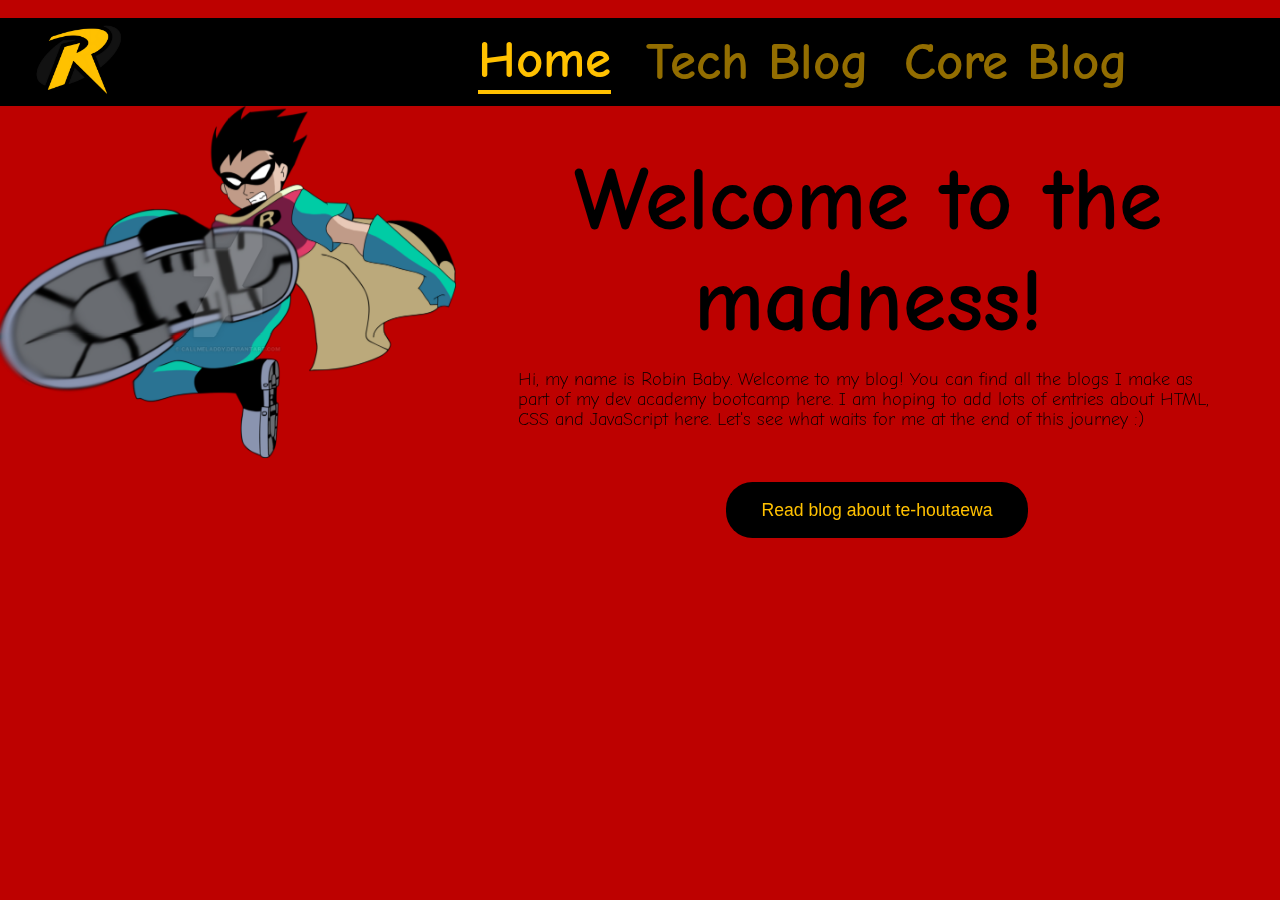
<file: index.html>
<html>
  <head>
    <meta charset="UTF-8">
    <title>Robie's Blog</title>
    <meta name="viewport" content="width=device-width, initial-scale=1">
    <link rel="stylesheet" href="styles/main.css">
    <link rel="preconnect" href="https://fonts.googleapis.com">
    <link rel="preconnect" href="https://fonts.gstatic.com" crossorigin>
    <link href="https://fonts.googleapis.com/css2?family=Comic+Neue:wght@700&display=swap" rel="stylesheet">

  </head>
  <body>
    <header class="header">
      <div class="header__logo-box">
        <img src="imgs/rsz-r.png" alt="Blog Logo" class="header__logo">
      </div>
      <nav class="navigation">
        <ul class="navigation__list">
          <li class="navigation__item">
            <a href="#" class="navigation__link navigation__link--active">Home</a>
          </li>
          <li class="navigation__item">
            <a href="./blog/tech-blog.html" class="navigation__link">Tech Blog</a>
          </li>
          <li class="navigation__item">
            <a href="#" class="navigation__link">Core Blog</a>
          </li>
        </ul>
      </nav>
    </header>
    <main class="main">
      <section class="about-me">
        <div class="about-me__img-box">
          <img src="imgs/robin-teen.png" alt="Picture of Robin from Teen Titans" class="about-me__img">
        </div>
        <div class="about-me__description">
          <h1 class="heading-1">Welcome to the madness!</h1>
          <p class="paragraph">Hi, my name is Robin Baby. Welcome to my blog! You can find all the blogs I make as part of my dev academy bootcamp here. I am hoping to add lots of entries about HTML, CSS and JavaScript here. Let's see what waits for me at the end of this journey :&rpar;</p>
          <form action="./blog/te-houtaewa-template.html" class="about-me__form">
            <button class="about-me__button">Read blog about te-houtaewa</button>
          </form>
        </div>
      </section>

    </main>
    <footer class="footer">

    </footer>
  </body>
</html>
</file>
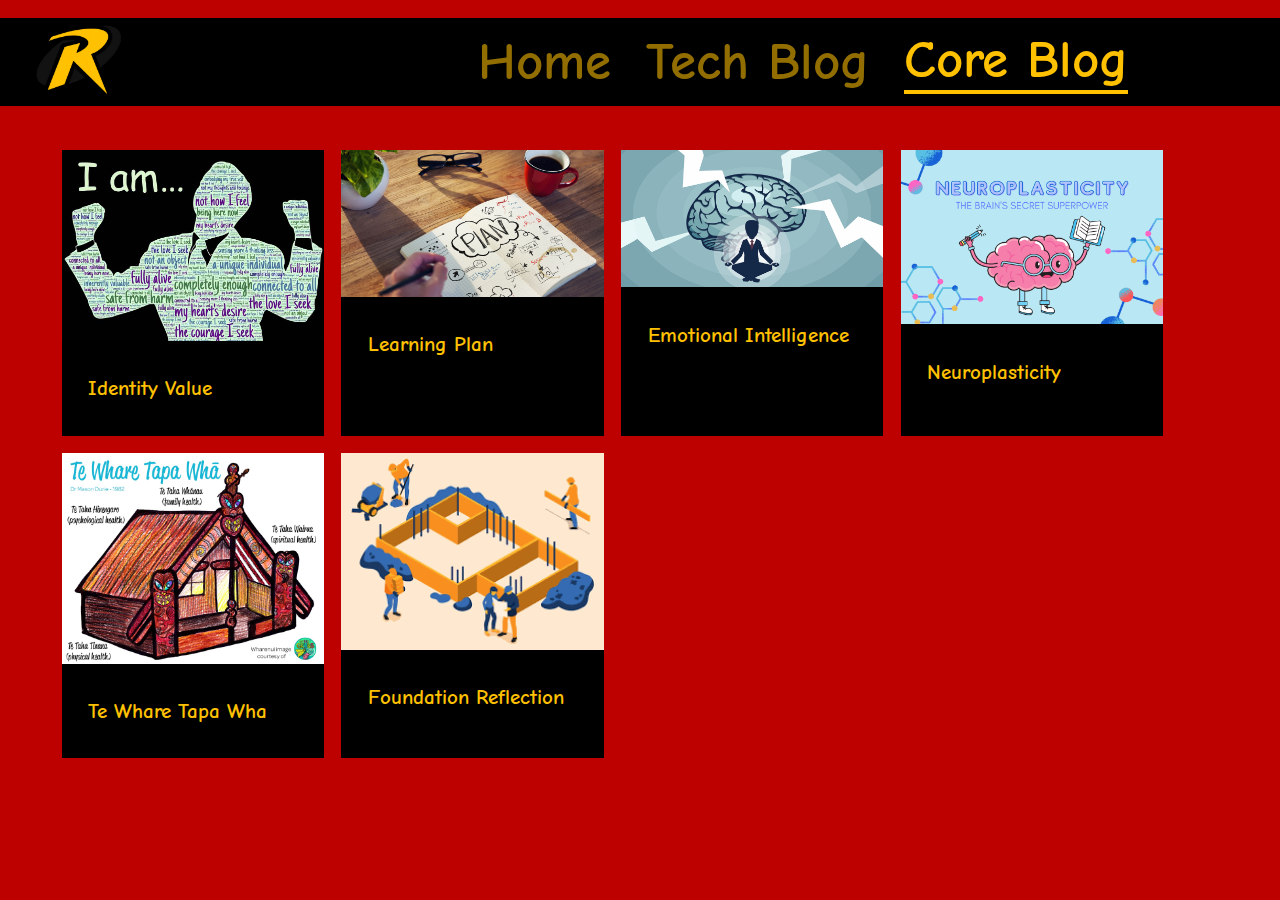
<file: blog/core-blog.html>
<html>
  <head>
    <meta charset="UTF-8">
    <title>Core Blog</title>
    <meta name="viewport" content="width=device-width, initial-scale=1">
    <link rel="stylesheet" href="../styles/main.css">
    <link rel="preconnect" href="https://fonts.googleapis.com">
    <link rel="preconnect" href="https://fonts.gstatic.com" crossorigin>
    <link href="https://fonts.googleapis.com/css2?family=Comic+Neue:wght@700&display=swap" rel="stylesheet">

  </head>
  <body>
    <header class="header">
      <div class="header__logo-box">
        <img src="../imgs/rsz-r.png" alt="Blog Logo" class="header__logo">
      </div>
      <nav class="navigation">
        <ul class="navigation__list">
          <li class="navigation__item">
            <a href="../index.html" class="navigation__link">Home</a>
          </li>
          <li class="navigation__item">
            <a href="../blog/tech-blog.html" class="navigation__link">Tech Blog</a>
          </li>
          <li class="navigation__item">
            <a href="../blog/core-blog.html" class="navigation__link navigation__link--active">Core Blog</a>
          </li>
        </ul>
      </nav>
    </header>
    <main class="main">
      <div class="blog">
        <a href="./identity-values.html" class="blog__entry">
          <div class="blog__img-box">
            <img src="../imgs/The-Struggle-For-Identity.jpg" alt="Identity Values" class="blog__img">
          </div>
          <div class="blog__desc">
            <h2 class="blog__title">Identity Value</h2>
          </div>
        </a>
        <a href="./learning-plan.html" class="blog__entry">
          <div class="blog__img-box">
            <img src="../imgs/language-learning-plan.jpg" alt="Learning Plan" class="blog__img">
          </div>
          <div class="blog__desc">
            <h2 class="blog__title">Learning Plan</h2>
          </div>
        </a>
        <a href="./emotional-intelligence.html" class="blog__entry">
          <div class="blog__img-box">
            <img src="../imgs/Ways-to-Increase-Your-Emotional-Intelligence-1024x538.png" alt="Emotional Intelligence" class="blog__img">
          </div>
          <div class="blog__desc">
            <h2 class="blog__title">Emotional Intelligence</h2>
          </div>
        </a>
        <a href="./neuroplasticity.html" class="blog__entry">
          <div class="blog__img-box">
            <img src="../imgs/Neuroplasticity.png" alt="Neuroplasticity" class="blog__img">
          </div>
          <div class="blog__desc">
            <h2 class="blog__title">Neuroplasticity</h2>
          </div>
        </a>
        <a href="./te-whare-tapa-wha.html" class="blog__entry">
          <div class="blog__img-box">
            <img src="../imgs/Te-Whare-Tapa-Wha.jpg" alt="Te Whare Tapa Wha" class="blog__img">
          </div>
          <div class="blog__desc">
            <h2 class="blog__title">Te Whare Tapa Wha</h2>
          </div>
        </a>
        <a href="./foundations-reflection.html" class="blog__entry">
          <div class="blog__img-box">
            <img src="../imgs/foundation.png" alt="Foundation Reflection" class="blog__img">
          </div>
          <div class="blog__desc">
            <h2 class="blog__title">Foundation Reflection</h2>
          </div>
        </a>
        
      </div>
    </main>
    <footer class="footer">

    </footer>
  </body>
</html>
</file>
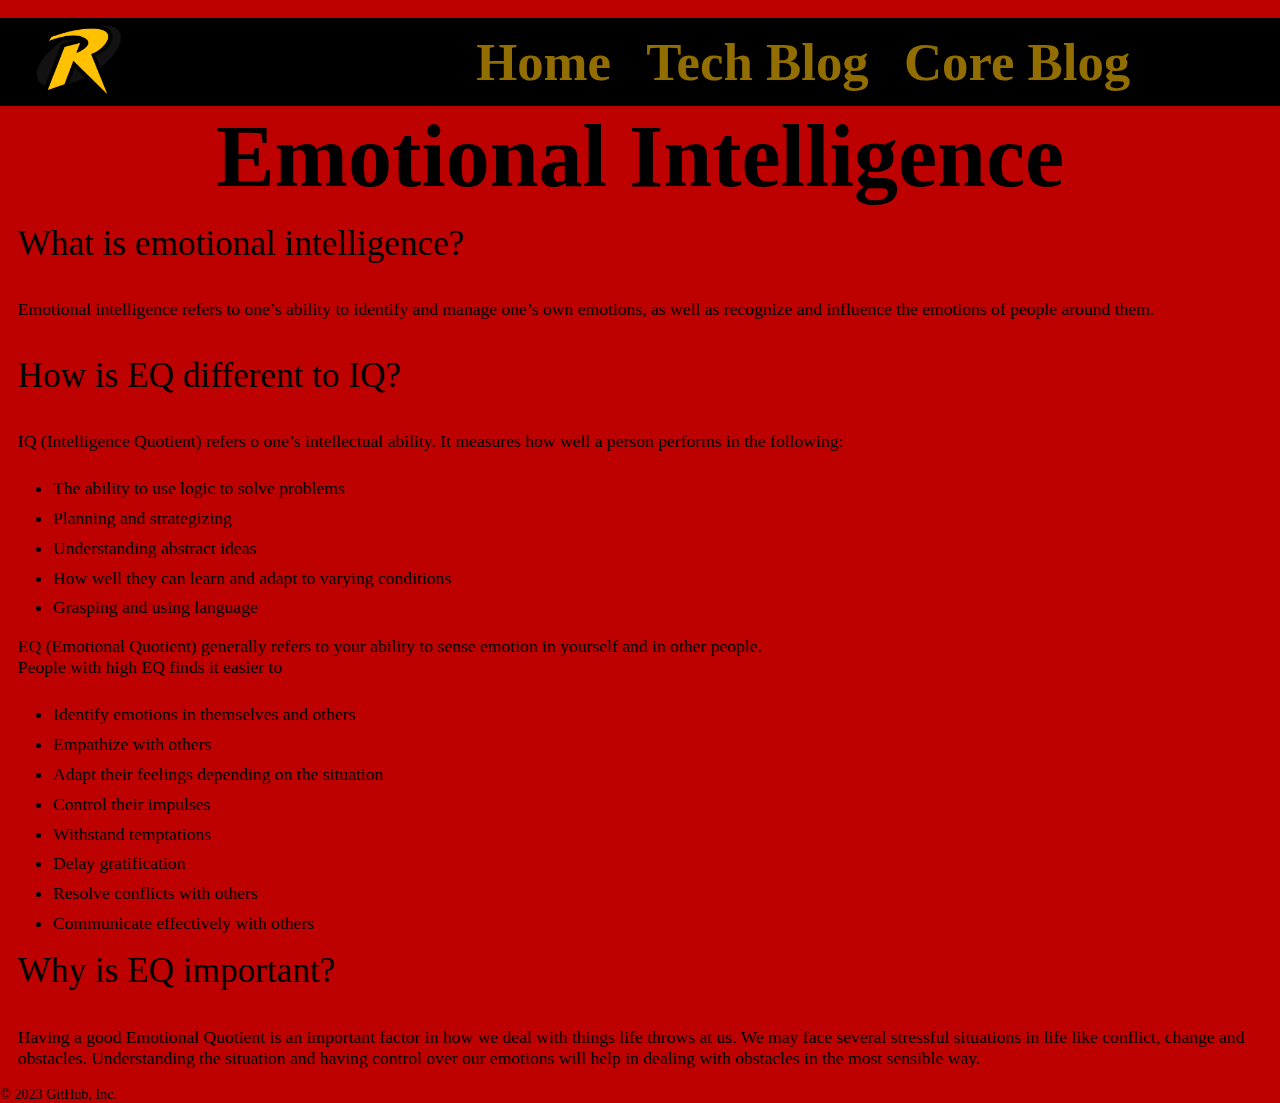
<file: blog/emotional-intelligence.html>
<!DOCTYPE html>
<html>
  <head>
    <title>Emotional Intelligence</title>
    <meta charset="UTF-8">
    <link href="../styles/main.css" rel="stylesheet" type="text/css">
  </head>
  
  <body>
    <header class="header">
      <div class="header__logo-box">
        <img src="../imgs/rsz-r.png" alt="Blog Logo" class="header__logo">
      </div>
      <nav class="navigation">
        <ul class="navigation__list">
          <li class="navigation__item">
            <a href="../index.html" class="navigation__link">Home</a>
          </li>
          <li class="navigation__item">
            <a href="./tech-blog.html" class="navigation__link">Tech Blog</a>
          </li>
          <li class="navigation__item">
            <a href="../blog/core-blog.html" class="navigation__link">Core Blog</a>
          </li>
        </ul>
      </nav>
    </header>
    <main class="main">
    <h1 class="heading-1">Emotional Intelligence</h1>

    <p class="paragraph-large">What is emotional intelligence?</p>
    <p class="paragraph">
      Emotional intelligence refers to one’s ability to identify and manage one’s own emotions, as well as recognize and influence the emotions of people around them. 
     </p>

     <p class="paragraph-large">How is EQ different to IQ?</p>
     <p class="paragraph">
      IQ (Intelligence Quotient) refers o one’s intellectual ability. It measures how well a person performs in the following:
      </p>
      <ul class="unordered-list">
        <li class="unordered-list-item">The ability to use logic to solve problems</li>
        <li class="unordered-list-item">Planning and strategizing</li>
        <li class="unordered-list-item">Understanding abstract ideas</li>
        <li class="unordered-list-item">How well they can learn and adapt to varying conditions</li>
        <li class="unordered-list-item">Grasping and using language</li>

        
      </ul>
      <p class="paragraph">
        EQ (Emotional Quotient) generally refers to your ability to sense emotion in yourself and in other people. <br>
        People with high EQ finds it easier to
        </p>
        <ul class="unordered-list">
          <li class="unordered-list-item">Identify emotions in themselves and others
          <li class="unordered-list-item">Empathize with others</li>
          <li class="unordered-list-item">Adapt their feelings depending on the situation</li>
          <li class="unordered-list-item">Control their impulses</li>
          <li class="unordered-list-item">Withstand temptations</li>
          <li class="unordered-list-item">Delay gratification</li>
          <li class="unordered-list-item">Resolve conflicts with others</li>
          <li class="unordered-list-item">Communicate effectively with others</li>
            
          
        </ul>

        <p class="paragraph-large">Why is EQ important?</p>
        <p class="paragraph">
          Having a good Emotional Quotient is an important factor in how we deal with things life throws at us. We may face several stressful situations in life like conflict, change and obstacles. Understanding the situation and having control over our emotions will help in dealing with obstacles in the most sensible way.
         </p>
    
    
    <!-- this is a comment. -->
  </main>
  <footer>
    <p>© 2023 GitHub, Inc.</p>
  </footer>
  </body>
</html>
</file>
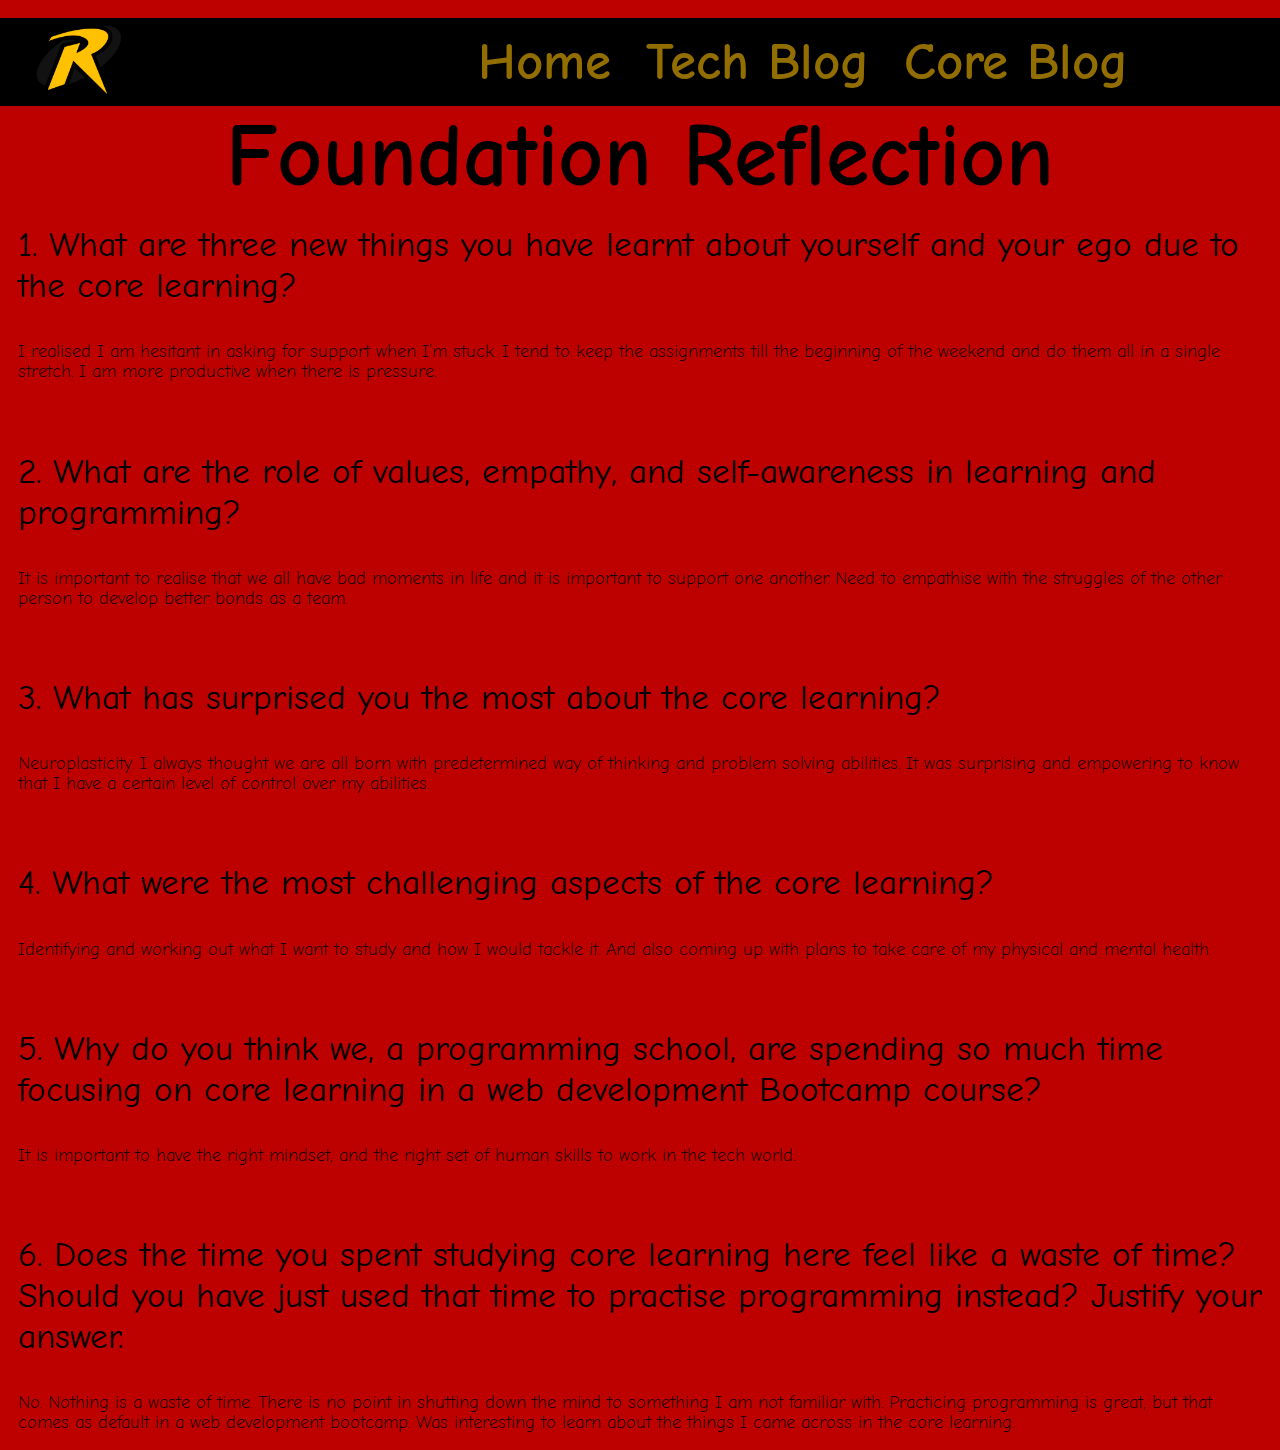
<file: blog/foundations-reflection.html>
<html>
  <head>
    <meta charset="UTF-8">
    <title>Foundation Reflection</title>
    <meta name="viewport" content="width=device-width, initial-scale=1">
    <link rel="stylesheet" href="../styles/main.css">
    <link rel="preconnect" href="https://fonts.googleapis.com">
    <link rel="preconnect" href="https://fonts.gstatic.com" crossorigin>
    <link href="https://fonts.googleapis.com/css2?family=Comic+Neue:wght@700&display=swap" rel="stylesheet">

  </head>
  <body>
    <header class="header">
      <div class="header__logo-box">
        <img src="../imgs/rsz-r.png" alt="Blog Logo" class="header__logo">
      </div>
      <nav class="navigation">
        <ul class="navigation__list">
          <li class="navigation__item">
            <a href="../index.html" class="navigation__link">Home</a>
          </li>
          <li class="navigation__item">
            <a href="./tech-blog.html" class="navigation__link">Tech Blog</a>
          </li>
          <li class="navigation__item">
            <a href="./core-blog.html" class="navigation__link">Core Blog</a>
          </li>
        </ul>
      </nav>
    </header>
    <main class="main">
      <h1 class="heading-1">Foundation Reflection</h1>
      <p class="paragraph-large"> <strong>1. What are three new things you have learnt about yourself and your ego due to the core learning?</strong></p>
      <p class="paragraph">I realised I am hesitant in asking for support when I’m stuck. I tend to keep the assignments till the beginning of the weekend and do them all in a single stretch. I am more productive when there is pressure.</p>
      <br>
      <br>
      <p class="paragraph-large"> <strong>2. What are the role of values, empathy, and self-awareness in learning and programming?</strong></p>
      <p class="paragraph">It is important to realise that we all have bad moments in life and it is important to support one another. Need to empathise with the struggles of the other person to develop better bonds as a team.</p>
      <br>
      <br>
      <p class="paragraph-large"> <strong>3. What has surprised you the most about the core learning?</strong></p>
      <p class="paragraph">Neuroplasticity. I always thought we are all born with predetermined way of thinking and problem solving abilities. It was surprising and empowering to know that I have a certain level of control over my abilities.</p>
      <br>
      <br>
      <p class="paragraph-large"> <strong>4. What were the most challenging aspects of the core learning?</strong></p>
      <p class="paragraph">Identifying and working out what I want to study and how I would tackle it. And also coming up with plans to take care of my physical and mental health.</p>
      <br>
      <br>
      <p class="paragraph-large"> <strong>5. Why do you think we, a programming school, are spending so much time focusing on core learning in a web development Bootcamp course?</strong></p>
      <p class="paragraph">It is important to have the right mindset, and the right set of human skills to work in the tech world.</p>
      <br>
      <br>
      <p class="paragraph-large"> <strong>6. Does the time you spent studying core learning here feel like a waste of time? Should you have just used that time to practise programming instead? Justify your answer.</strong></p>
      <p class="paragraph">No. Nothing is a waste of time. There is no point in shutting down the mind to something I am not familiar with. Practicing programming is great, but that comes as default in a web development bootcamp. Was interesting to learn about the things I came across in the core learning.</p>
      
      
    
    </main>
    <footer class="footer">

    </footer>
  </body>



</html>
</file>
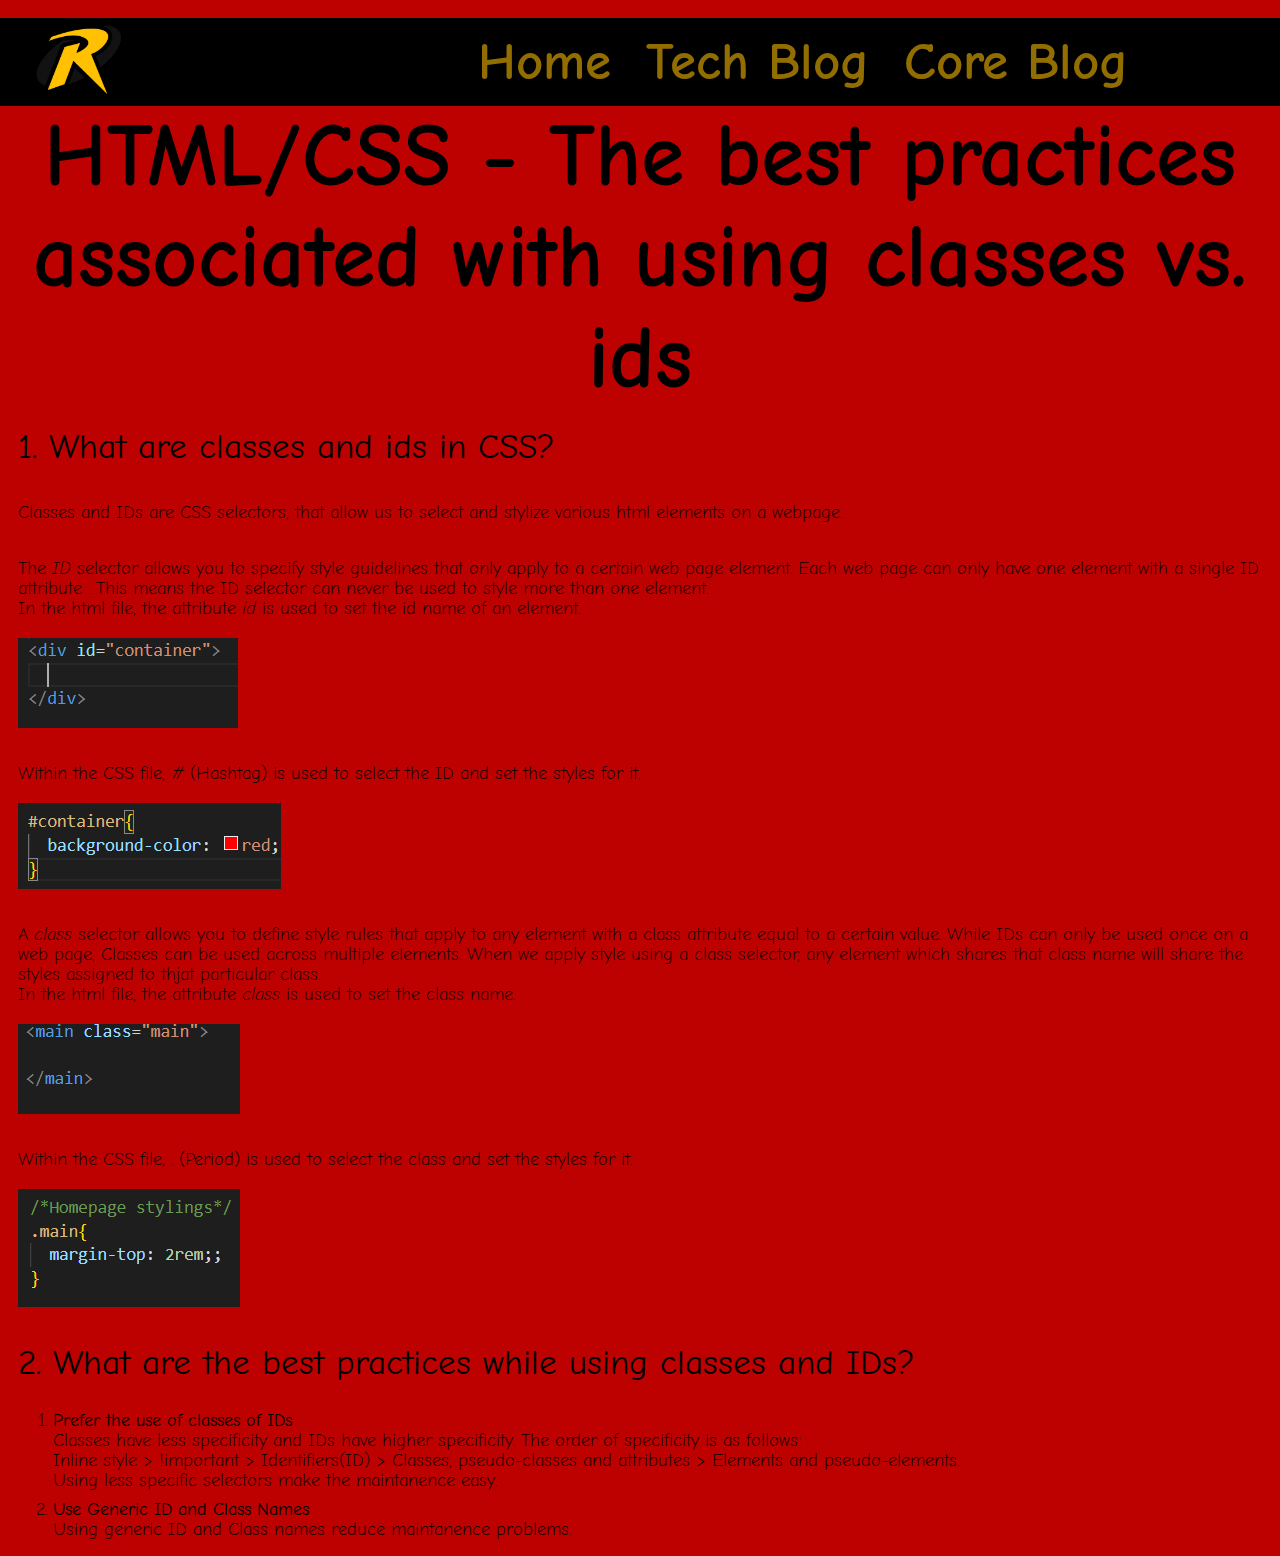
<file: blog/html-css.html>
<html>
  <head>
    <title>Robie's Blog</title>
    <meta name="viewport" content="width=device-width, initial-scale=1">
    <link rel="stylesheet" href="../styles/main.css">
    <link rel="preconnect" href="https://fonts.googleapis.com">
    <link rel="preconnect" href="https://fonts.gstatic.com" crossorigin>
    <link href="https://fonts.googleapis.com/css2?family=Comic+Neue:wght@700&display=swap" rel="stylesheet">

  </head>
  <body>
    <header class="header">
      <div class="header__logo-box">
        <img src="../imgs/rsz-r.png" alt="Blog Logo" class="header__logo">
      </div>
      <nav class="navigation">
        <ul class="navigation__list">
          <li class="navigation__item">
            <a href="../index.html" class="navigation__link">Home</a>
          </li>
          <li class="navigation__item">
            <a href="./tech-blog.html" class="navigation__link">Tech Blog</a>
          </li>
          <li class="navigation__item">
            <a href="./core-blog.html" class="navigation__link">Core Blog</a>
          </li>
        </ul>
      </nav>
    </header>
    <main class="main">
      <h1 class="heading-1">HTML/CSS - The best practices associated with using classes vs. ids</h1>
      <p class="paragraph-large"> <strong> 1. What are classes and ids in CSS?</strong></p>
      <p class="paragraph">Classes and IDs are CSS selectors, that allow us to select and stylize various html elements on a webpage.
      
      </p>
      <p class="paragraph">
        The <dfn>ID</dfn> selector allows you to specify style guidelines that only apply to a certain web page element. Each web page can only have one element with a single ID attribute . This means the ID selector can never be used to style more than one element. <br>
        In the html file, the attribute <em>id</em> is used to set the id name of an element. <br> <br>
       
        <img src="../imgs/id.png" alt="">
      </p>
    
      <p class="paragraph">
        Within the CSS file, <em>#</em> (Hashtag) is used to select the ID and set the styles for it.
        <br> <br>
        <img src="../imgs/id-css.png" alt="">
      </p>
      
      <p class="paragraph">
        A <dfn>class</dfn> selector allows you to define style rules that apply to any element with a class attribute equal to a certain value.
        While IDs can only be used once on a web page, Classes can be used across multiple elements. When we apply style using a class selector, any element which shares that class name will share the styles assigned to thjat particular class. <br>
        In the html file, the attribute <em>class</em> is used to set the class name. <br> <br>
        <img src="../imgs/class.png" alt="">
      </p>
      <p class="paragraph">
        Within the CSS file, <em>.</em> (Period) is used to select the class and set the styles for it. <br> <br>
        <img src="../imgs/class-css.png" alt="">
      </p>
     
      <p class="paragraph-large"> <strong> 2. What are the best practices while using classes and IDs?</strong></p>
      <ol class="ordered-list">
        <li class="ordered-list-item"> <strong>Prefer the use of classes of IDs</strong> <br>
        Classes have less specificity and IDs have higher specificity. The order of specificity is as follows: <br>
        Inline style > !important > Identifiers(ID) > Classes, pseudo-classes and attributes > Elements and pseudo-elements. <br>
        Using less specific selectors make the maintanence easy.
      </li>
        
        <li class="ordered-list-item"><strong>Use Generic ID and Class Names</strong> <br>
        Using generic ID and Class names reduce maintanence problems.</li>
      </ol>
      <br>
    </main>
    <footer class="footer">

    </footer>
  </body>



</html>
</file>
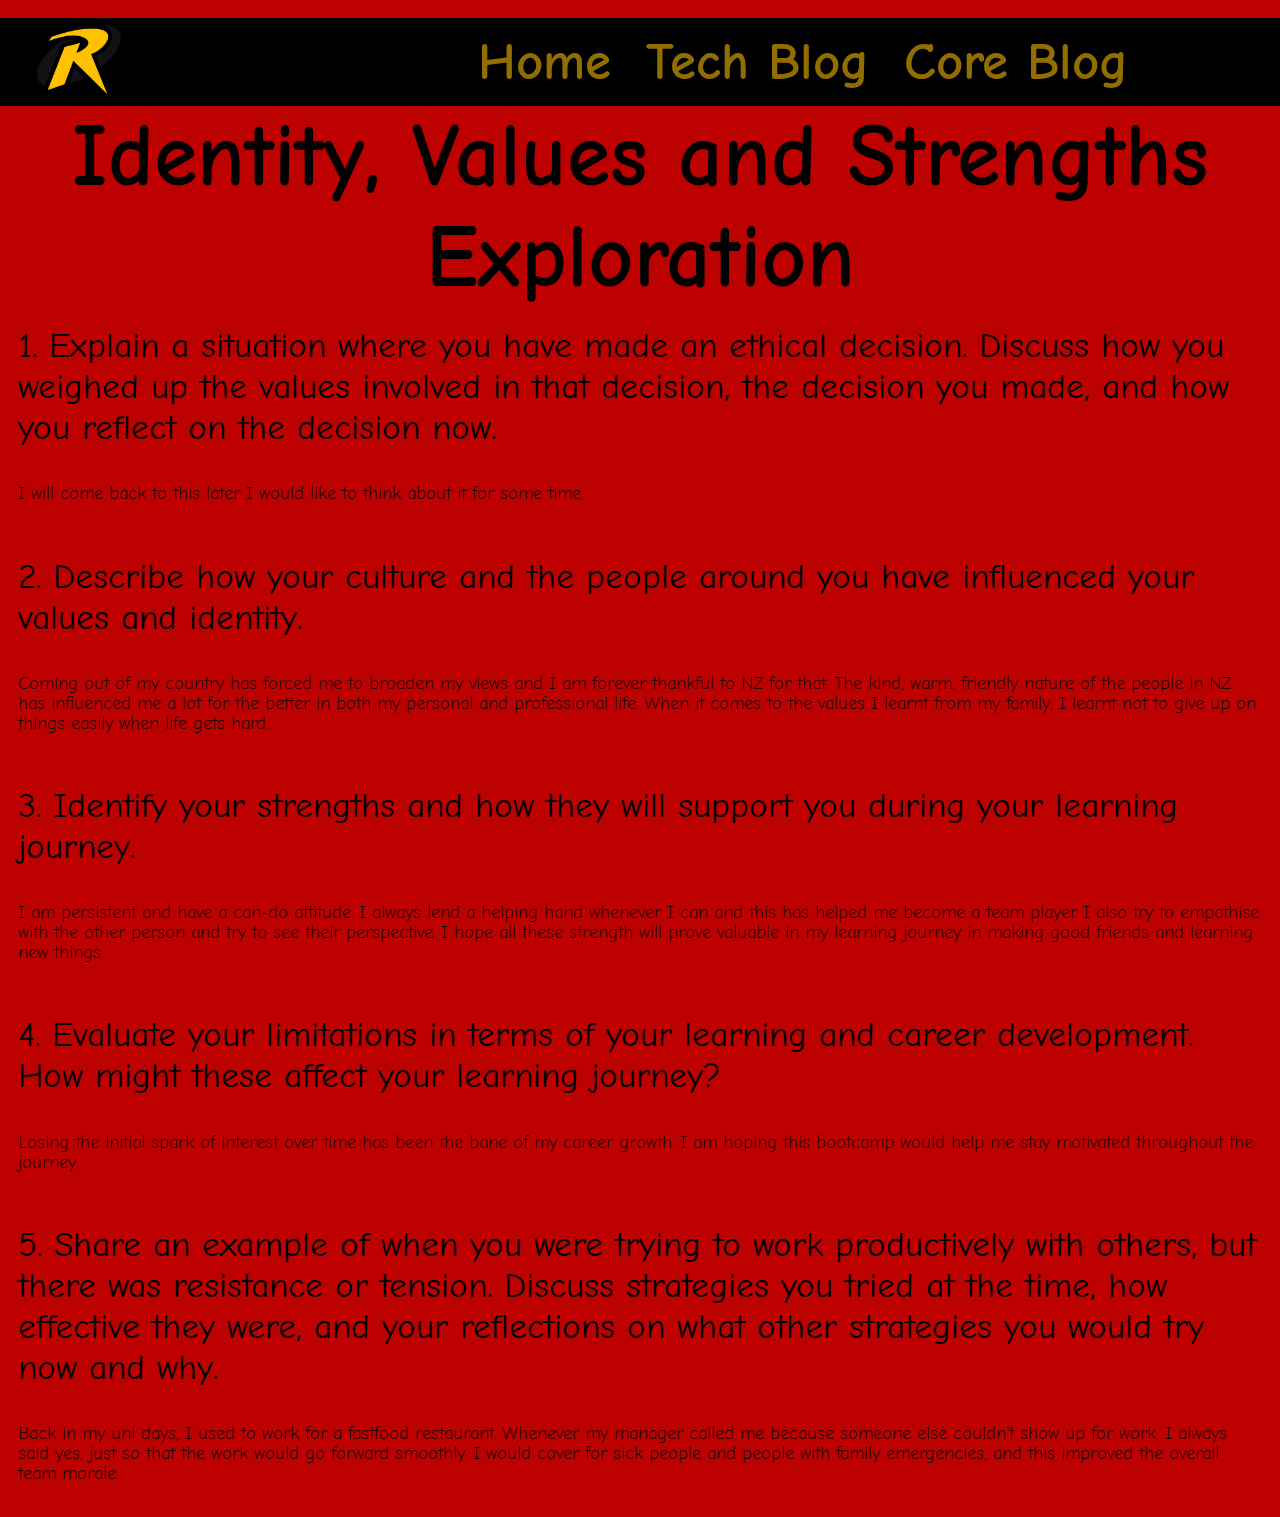
<file: blog/identity-values.html>
<html>
  <head>
    <meta charset="UTF-8">
    <title>Identity Values</title>
    <meta name="viewport" content="width=device-width, initial-scale=1">
    <link rel="stylesheet" href="../styles/main.css">
    <link rel="preconnect" href="https://fonts.googleapis.com">
    <link rel="preconnect" href="https://fonts.gstatic.com" crossorigin>
    <link href="https://fonts.googleapis.com/css2?family=Comic+Neue:wght@700&display=swap" rel="stylesheet">

  </head>
  <body>
    <header class="header">
      <div class="header__logo-box">
        <img src="../imgs/rsz-r.png" alt="Blog Logo" class="header__logo">
      </div>
      <nav class="navigation">
        <ul class="navigation__list">
          <li class="navigation__item">
            <a href="../index.html" class="navigation__link">Home</a>
          </li>
          <li class="navigation__item">
            <a href="./tech-blog.html" class="navigation__link">Tech Blog</a>
          </li>
          <li class="navigation__item">
            <a href="./core-blog.html" class="navigation__link">Core Blog</a>
          </li>
        </ul>
      </nav>
    </header>
    <main class="main">
      <h1 class="heading-1">Identity, Values and Strengths Exploration</h1>
      <p class="paragraph-large"> <strong>1. Explain a situation where you have made an ethical decision. Discuss how you weighed up the values involved in that decision, the decision you made, and how you reflect on the decision now.</strong></p>
      <p class="paragraph">I will come back to this later. I would like to think about it for some time.</p>
      <br>
      <p class="paragraph-large"> <strong>2. Describe how your culture and the people around you have influenced your values and identity.</strong></p>
      <p class="paragraph">Coming out of my country has forced me to broaden my views and I am forever thankful to NZ for that. The kind, warm, friendly nature of the people in NZ has influenced me 
        a lot for the better in both my personal and professional life. When it comes to the values I learnt from my family, I learnt not to give up on things easily when life gets hard.
      </p>
      <br>
      <p class="paragraph-large"> <strong>3. Identify your strengths and how they will support you during your learning journey.</strong></p>
      <p class="paragraph">I am persistent and have a can-do attitude. I always lend a helping hand whenever I can and this has helped me become a team player. I also try to empathise with the other person
        and try to see their perspective. I hope all these strength will prove valuable in my learning journey in making good friends and learning new things.
      </p>
      <br>
      <p class="paragraph-large"> <strong>4. Evaluate your limitations in terms of your learning and career development. How might these affect your learning journey?</strong></p>
      <p class="paragraph"> Losing the initial spark of interest over time has been the bane of my career growth. I am hoping this bootcamp would help me stay motivated throughout the journey.

      </p>
      <br>
      <p class="paragraph-large"> <strong>5. Share an example of when you were trying to work productively with others, but there was resistance or tension. Discuss strategies you tried at the time, how effective they were, and your reflections on what other strategies you would try now and why.</strong></p>
      <p class="paragraph">Back in my uni days, I used to work for a fastfood restaurant. Whenever my manager called me because someone else couldn't show up for work, I 
        always said yes, just so that the work would go forward smoothly. I would cover for sick people and people with family emergencies, and this improved the 
        overall team morale.
        
      </p>
      <br>
      
    
    </main>
    <footer class="footer">

    </footer>
  </body>



</html>
</file>
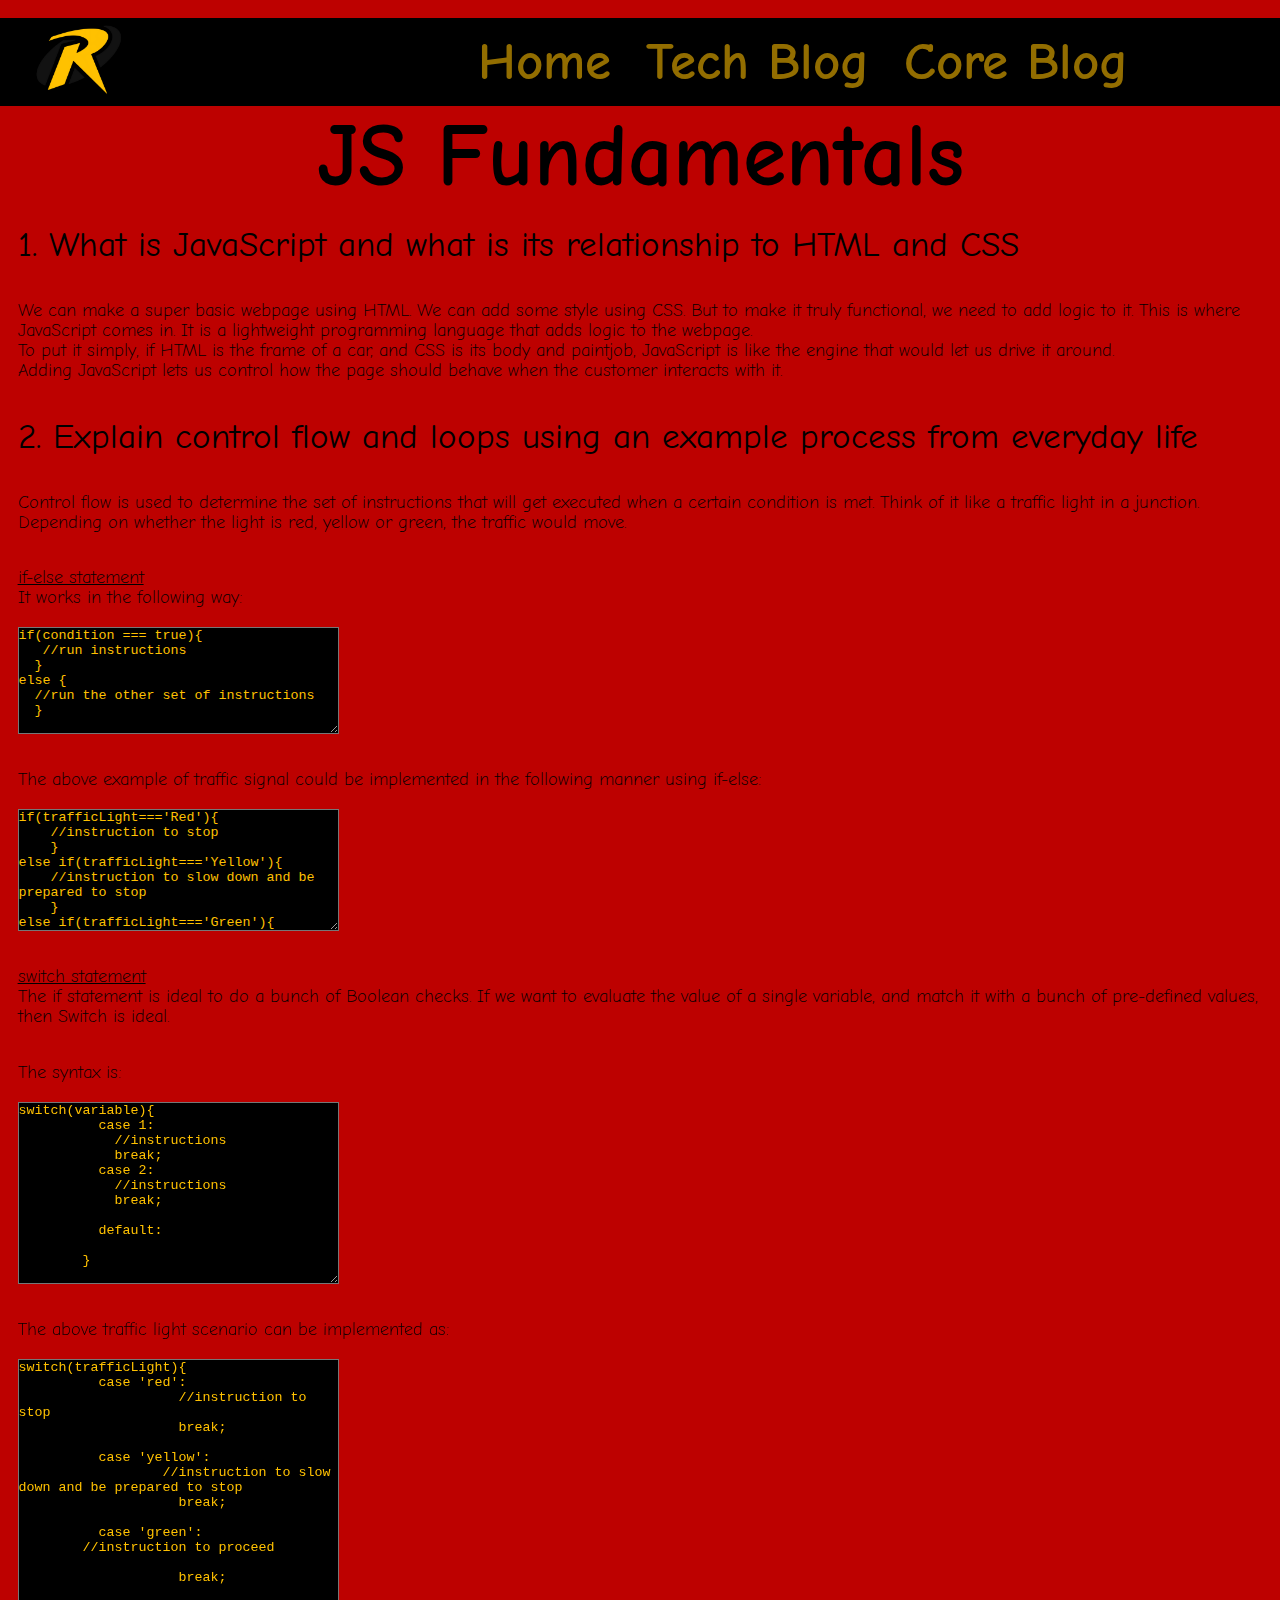
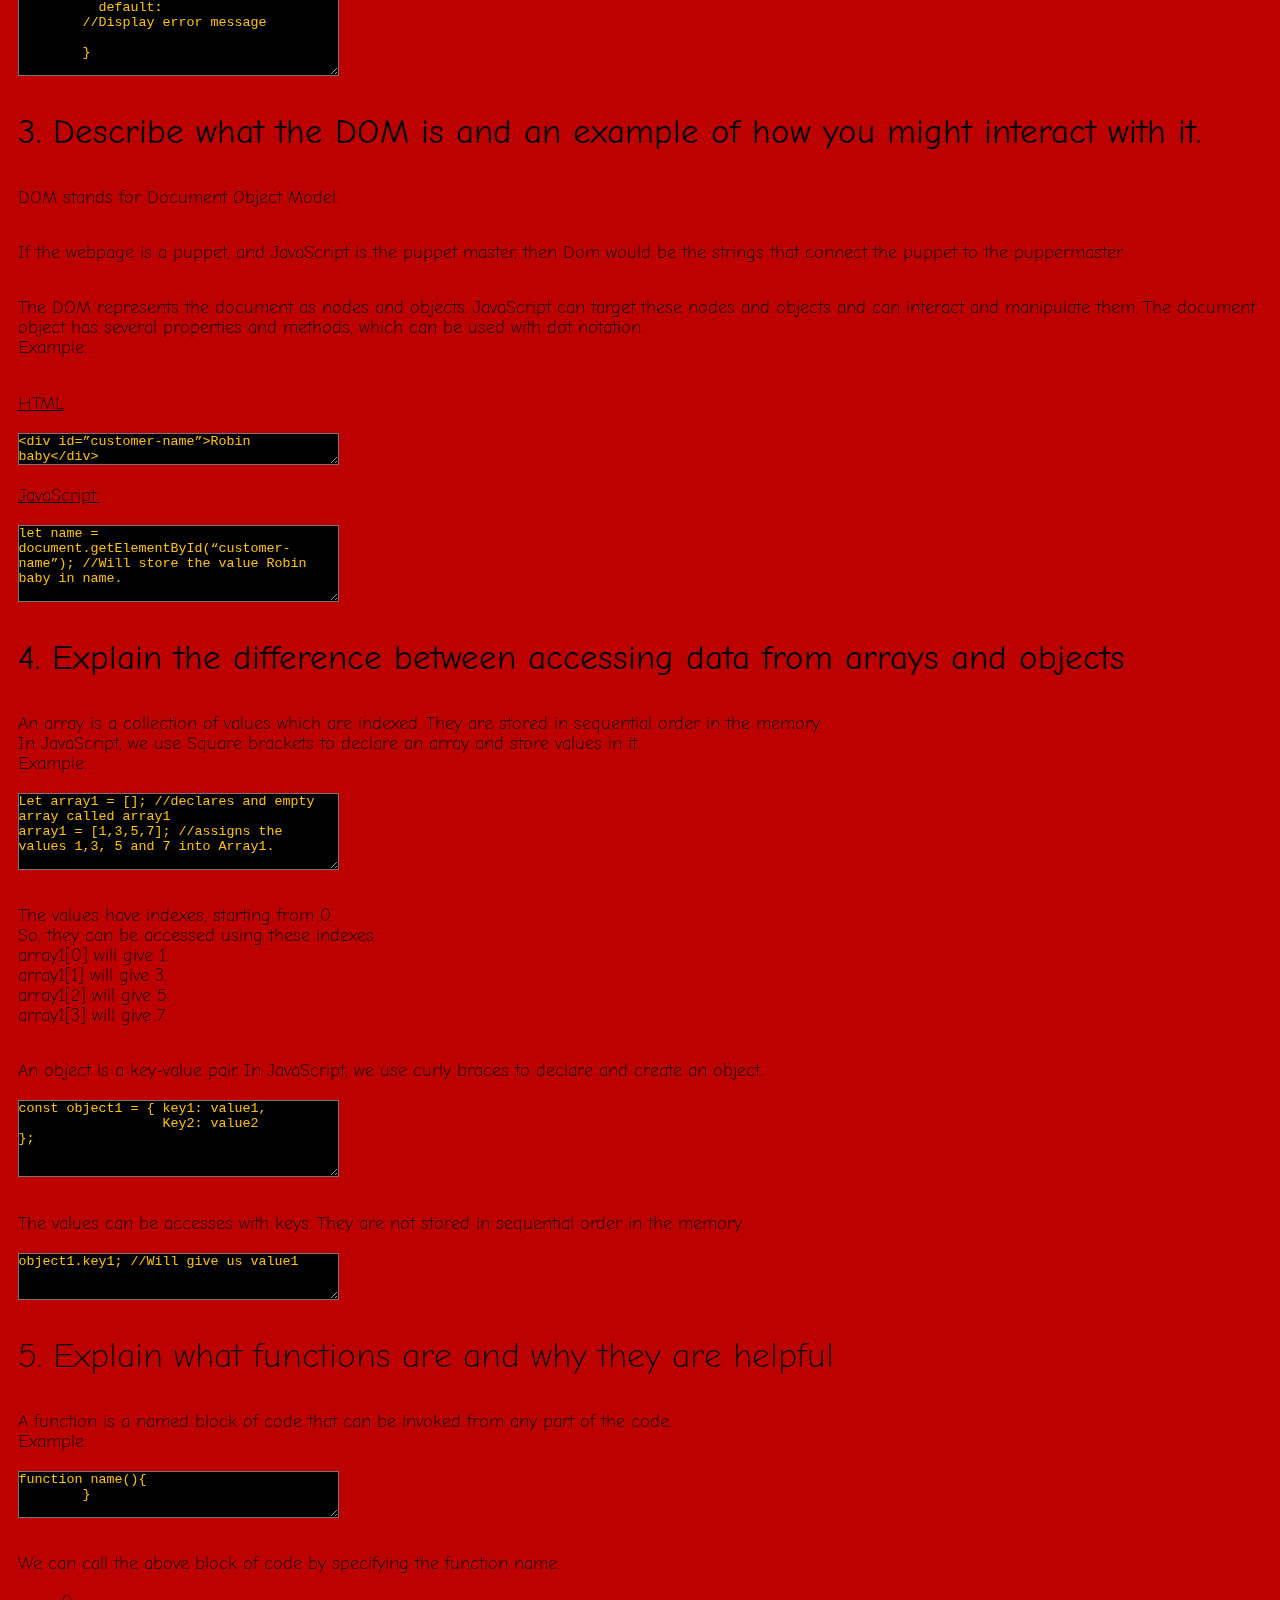
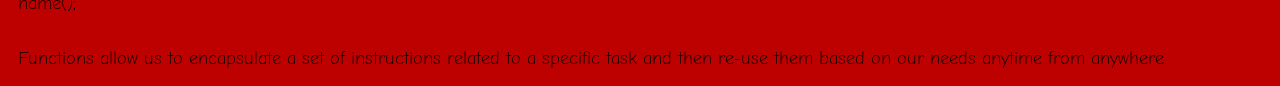
<file: blog/javascript-dom.html>
<html>
  <head>
    <title>JS Fundamentals</title>
    <meta name="viewport" content="width=device-width, initial-scale=1">
    <link rel="stylesheet" href="../styles/main.css">
    <link rel="preconnect" href="https://fonts.googleapis.com">
    <link rel="preconnect" href="https://fonts.gstatic.com" crossorigin>
    <link href="https://fonts.googleapis.com/css2?family=Comic+Neue:wght@700&display=swap" rel="stylesheet">

  </head>
  <body>
    <header class="header">
      <div class="header__logo-box">
        <img src="../imgs/rsz-r.png" alt="Blog Logo" class="header__logo">
      </div>
      <nav class="navigation">
        <ul class="navigation__list">
          <li class="navigation__item">
            <a href="../index.html" class="navigation__link">Home</a>
          </li>
          <li class="navigation__item">
            <a href="./tech-blog.html" class="navigation__link">Tech Blog</a>
          </li>
          <li class="navigation__item">
            <a href="./core-blog.html" class="navigation__link">Core Blog</a>
          </li>
        </ul>
      </nav>
    </header>
    <main class="main">
      <h1 class="heading-1">JS Fundamentals</h1>
      <p class="paragraph-large"> <strong>1. What is JavaScript and what is its relationship to HTML and CSS</strong></p>
      <p class="paragraph">
        We can make a super basic webpage using HTML. We can add some style using CSS. But to make it truly functional, we need to add logic to it. This is where JavaScript comes in. It is a lightweight programming language that adds logic to the webpage. <br>
        To put it simply, if HTML is the frame of a car, and CSS is its body and paintjob, JavaScript is like the engine that would let us drive it around.
        <br>
        Adding JavaScript lets us control how the page should behave when the customer interacts with it. 
      </p>

      <p class="paragraph-large"> <strong>2. Explain control flow and loops using an example process from everyday life</strong></p>
      <p class="paragraph">
        Control flow is used to determine the set of instructions that will get executed when a certain condition is met. Think of it like a traffic light in a junction. Depending on whether the light is red, yellow or green, the traffic would move. 
        </p>
        
      <p class="paragraph">
        <span class="underline">if-else statement</span>
        <br>
        It works in the following way: <br><br>
        
        <textarea class="text-area" name="" id="" rows="7" cols="38" rows="">if(condition === true){
   //run instructions 
  }
else {
  //run the other set of instructions
  }</textarea>
      </p>
      <p class="paragraph">
        The above example of traffic signal could be implemented in the following manner using if-else: <br><br>
       
        <textarea class="text-area" name="" id="" rows="8" cols="38" rows="">if(trafficLight==='Red'){
    //instruction to stop
    }
else if(trafficLight==='Yellow'){
    //instruction to slow down and be prepared to stop
    }
else if(trafficLight==='Green'){
    //instruction to move
    }
else{
    //Error
    }
      </textarea>
      </p>
      <p class="paragraph">
        <span class="underline">switch statement</span>
        <br>
        The if statement is ideal to do a bunch of Boolean checks. If we want to evaluate the value of a single variable, and match it with a bunch of pre-defined values, then Switch is ideal.
      </p>
      <p class="paragraph">The syntax is: <br><br>
        <textarea class="text-area" name="" id="" rows="12" cols="38" rows="">switch(variable){
          case 1:
            //instructions
            break;
          case 2:
            //instructions
            break;
          
          default:
        
        }</textarea>

      </p>
      
      <p class="paragraph">The above traffic light scenario can be implemented as:
        <br><br>
        <textarea class="text-area" name="" id="" rows="21" cols="38" rows="">switch(trafficLight){
          case 'red':
                    //instruction to stop
                    break;
        
          case 'yellow':
                  //instruction to slow down and be prepared to stop
                    break;
        
          case 'green':
        //instruction to proceed
        
                    break;
        
          default:
        //Display error message
        
        }
        </textarea>
      </p>

      <p class="paragraph-large"> <strong>3. Describe what the DOM is and an example of how you might interact with it.</strong></p>
      <p class="paragraph">
        DOM stands for Document Object Model.
       </p>
       <p class="paragraph">
        If the webpage is a puppet, and JavaScript is the puppet master, then Dom would be the strings that connect the puppet to the puppermaster.
       </p>
       <p class="paragraph">
        The DOM represents the document as nodes and objects. JavaScript can target these nodes and objects and can interact and manipulate them.
The document object has several properties 	and methods, which can be used with dot notation.
<br>
Example: <br>
       </p>
       <p class="paragraph">
        <span class="underline">HTML</span> <br><br>
        
        <textarea class="text-area" name="" id="" cols="38" rows=""><div id=”customer-name”>Robin baby</div></textarea>
        <br><br>
        <span class="underline">JavaScript:</span> <br> <br>
        
        <textarea class="text-area" name="" id="" cols="38" rows="5">let name = document.getElementById(“customer-name”); //Will store the value Robin baby in name.</textarea>

       </p>
       <p class="paragraph-large"> <strong>4. Explain the difference between accessing data from arrays and objects</strong></p>
      <p class="paragraph">
        An array is a collection of values which are indexed. They are stored in sequential order in the memory. <br>
        In JavaScript, we use Square brackets to declare an array and store values in it. <br>
        Example: <br><br>
        <textarea class="text-area" name="" id="" rows="5" cols="38" rows="">Let array1 = []; //declares and empty array called array1
array1 = [1,3,5,7]; //assigns the values 1,3, 5 and 7 into Array1.
        </textarea>
        
       </p>
       <p class="paragraph">
        The values have indexes, starting from 0. <br>
        So, they can be accessed using these indexes. <br>

        array1[0] will give 1. <br>
        array1[1] will give 3. <br>
        array1[2] will give 5. <br>
        array1[3] will give 7. <br>

       </p>
       
       <p class="paragraph">An object is a key-value pair. In JavaScript, we use curly braces to declare and create an object.<br><br>
       
        <textarea class="text-area" name="" id="" rows="5" cols="38" rows="">const object1 = { key1: value1,
                  Key2: value2
};</textarea> <br>
    </p>
      <p class="paragraph">The values can be accesses with keys. They are not stored in sequential order in the memory. <br><br>
        <textarea class="text-area" name="" id="" rows="3" cols="38" rows="">object1.key1; //Will give us value1</textarea> <br>
      </p>
      <p class="paragraph-large">5. Explain what functions are and why they are helpful</p>
      <p class="paragraph">A function is a named block of code that can be invoked from any part of the code.
        <br>
        Example: <br><br>
        <textarea class="text-area" name="" id="" rows="3" cols="38" rows="">function name(){
        }</textarea>
      </p>
      <p class="paragraph">We can call the above block of code by specifying the function name: <br><br>
        name();
      </p>
      <p class="paragraph">Functions allow us to encapsulate a set of instructions related to a specific task and then re-use them based on our needs anytime from anywhere.
      </p>
    </main>
    <footer class="footer">

    </footer>
  </body>



</html>
</file>
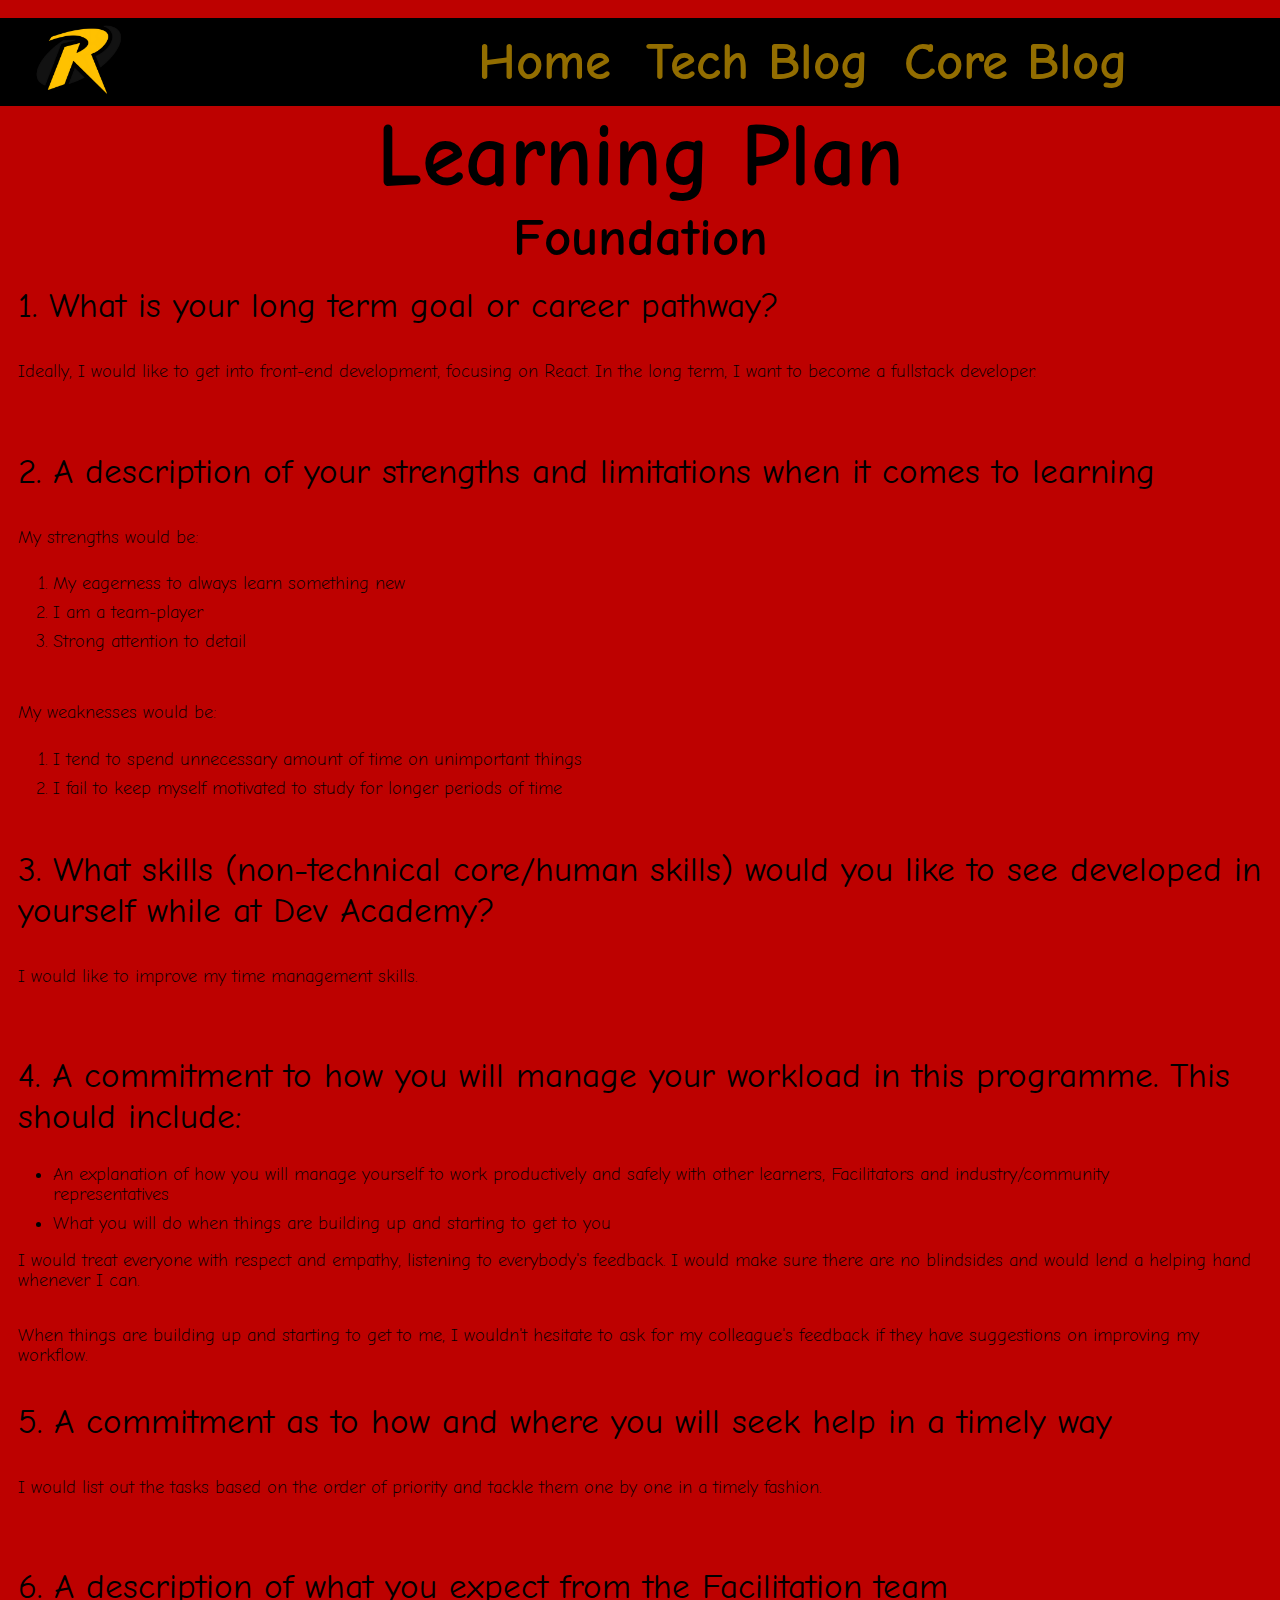
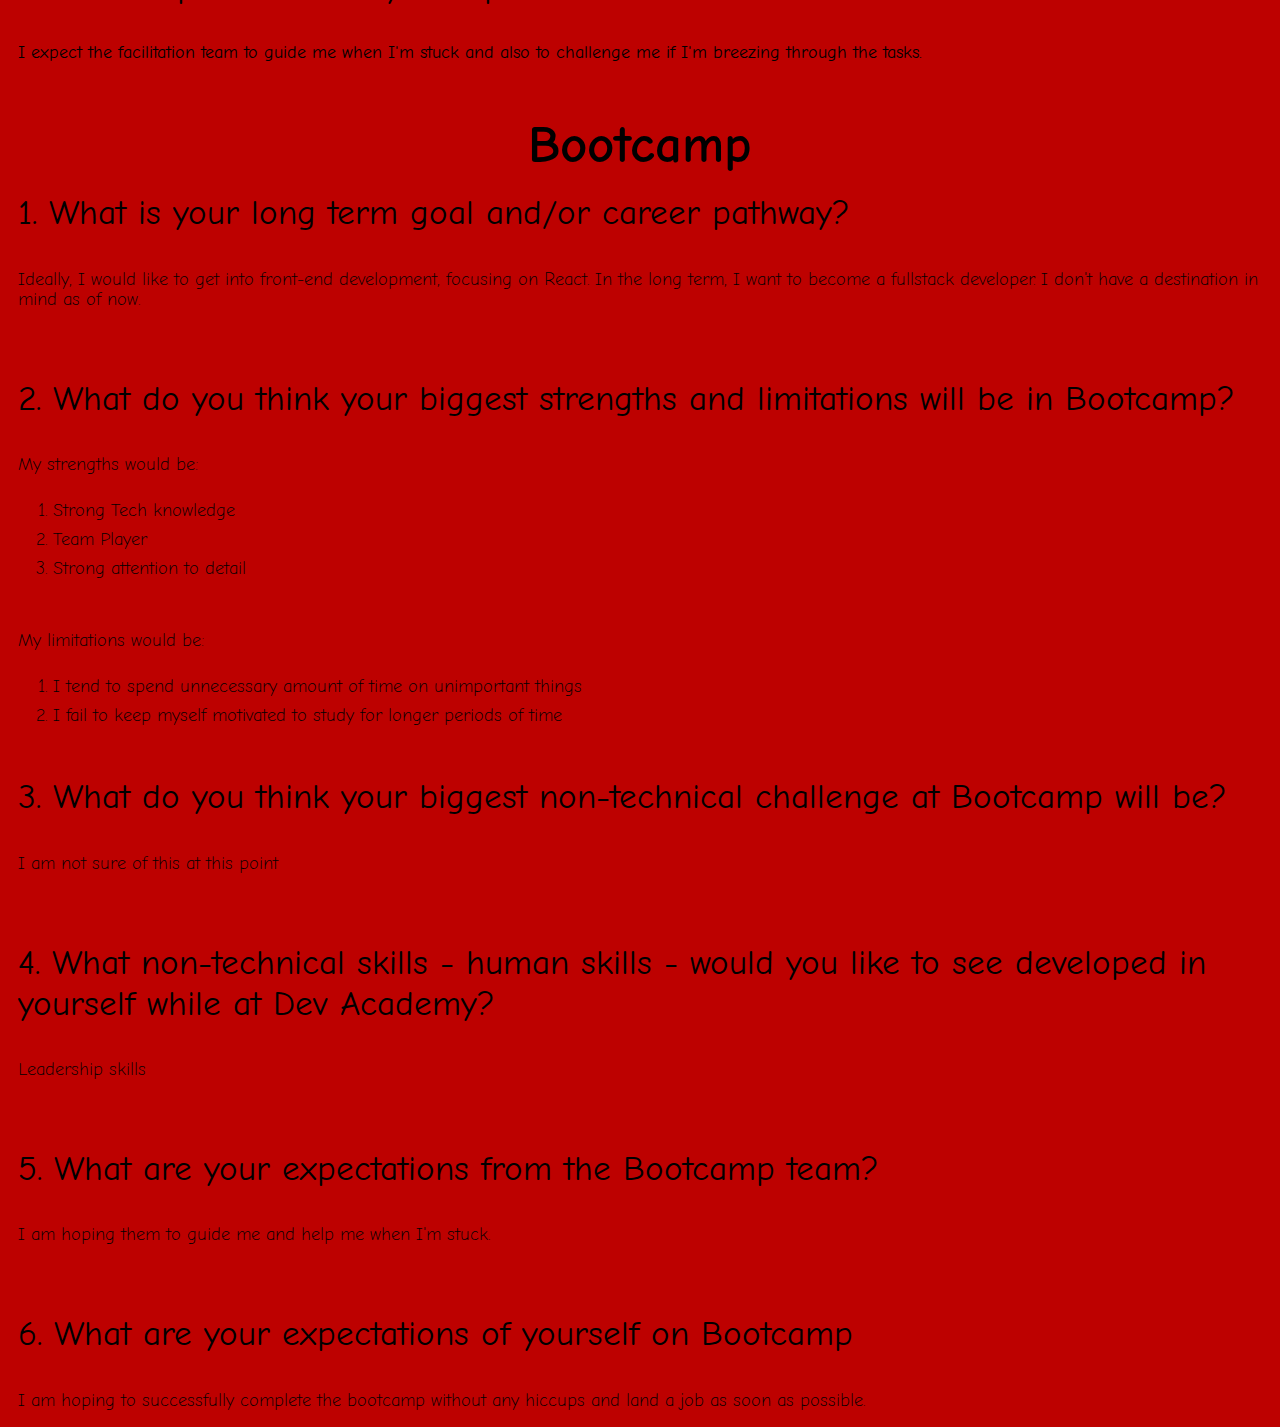
<file: blog/learning-plan.html>
<html>
  <head>
    <meta charset="UTF-8">
    <title>Learning Plan</title>
    <meta name="viewport" content="width=device-width, initial-scale=1">
    <link rel="stylesheet" href="../styles/main.css">
    <link rel="preconnect" href="https://fonts.googleapis.com">
    <link rel="preconnect" href="https://fonts.gstatic.com" crossorigin>
    <link href="https://fonts.googleapis.com/css2?family=Comic+Neue:wght@700&display=swap" rel="stylesheet">

  </head>
  <body>
    <header class="header">
      <div class="header__logo-box">
        <img src="../imgs/rsz-r.png" alt="Blog Logo" class="header__logo">
      </div>
      <nav class="navigation">
        <ul class="navigation__list">
          <li class="navigation__item">
            <a href="../index.html" class="navigation__link">Home</a>
          </li>
          <li class="navigation__item">
            <a href="./tech-blog.html" class="navigation__link">Tech Blog</a>
          </li>
          <li class="navigation__item">
            <a href="./core-blog.html" class="navigation__link">Core Blog</a>
          </li>
        </ul>
      </nav>
    </header>
    <main class="main">
      <h1 class="heading-1">Learning Plan</h1>
      <h2 class="heading-2">Foundation</h2>
      <p class="paragraph-large"> <strong>1. What is your long term goal or career pathway?</strong></p>
      <p class="paragraph">Ideally, I would like to get into front-end development, focusing on React. In the long term, I want to become a fullstack developer.</p>
      <br><br>
      <p class="paragraph-large"> <strong>2. A description of your strengths and limitations when it comes to learning</strong></p>
      <p class="paragraph">My strengths would be:</p>
      <ol class="ordered-list">
        <li class="ordered-list-item">My eagerness to always learn something new</li>
        <li class="ordered-list-item">I am a team-player</li>
        <li class="ordered-list-item">Strong attention to detail</li>
      </ol>
      <br><br>
      <p class="paragraph">My weaknesses would be:</p>
      <ol class="ordered-list">
        <li class="ordered-list-item">I tend to spend unnecessary amount of time on unimportant things</li>
        <li class="ordered-list-item">I fail to keep myself motivated to study for longer periods of time</li>
      </ol>
      <br><br>
      <p class="paragraph-large"> <strong>3. What skills (non-technical core/human skills) would you like to see developed in yourself while at Dev Academy?</strong></p>
      <p class="paragraph">I would like to improve my time management skills.</p>
      <br><br>
      <p class="paragraph-large"> <strong>4. A commitment to how you will manage your workload in this programme. This should include:</strong></p>
      <ul class="unordered-list">
        <li class="unordered-list-item">An explanation of how you will manage yourself to work productively and safely with other learners, Facilitators and industry/community representatives</li>
        <li class="unordered-list-item">What you will do when things are building up and starting to get to you</li>
        
      </ul>
      <p class="paragraph">I would treat everyone with respect and empathy, listening to everybody's feedback. I would make sure there are no blindsides and would lend a helping hand whenever I can.</p>
      <p class="paragraph">When things are building up and starting to get to me, I wouldn't hesitate to ask for my colleague's feedback if they have suggestions on improving my workflow.</p>
      <p class="paragraph-large"> <strong>5. A commitment as to how and where you will seek help in a timely way</strong></p>
      <p class="paragraph">I would list out the tasks based on the order of priority and tackle them one by one in a timely fashion. </p>
    <br><br>
    <p class="paragraph-large"> <strong>6. A description of what you expect from the Facilitation team</strong></p>
    <p class="paragraph"> <strong>I expect the facilitation team to guide me when I'm stuck and also to challenge me if I'm breezing through the tasks.</strong></p>
      
    <br><br>
    <h2 class="heading-2">Bootcamp</h2>
      <p class="paragraph-large"> <strong>1. What is your long term goal and/or career pathway?</strong></p>
      <p class="paragraph">Ideally, I would like to get into front-end development, focusing on React. In the long term, I want to become a fullstack developer. I don't have a destination in mind as of now.</p>
      <br><br>
      <p class="paragraph-large"> <strong>2. What do you think your biggest strengths and limitations will be in Bootcamp?</strong></p>
      <p class="paragraph">My strengths would be:</p>
      <ol class="ordered-list">
        <li class="ordered-list-item">Strong Tech knowledge</li>
        <li class="ordered-list-item">Team Player</li>
        <li class="ordered-list-item">Strong attention to detail</li>
      </ol>
      <br><br>
      <p class="paragraph">My limitations would be:</p>
      <ol class="ordered-list">
        <li class="ordered-list-item">I tend to spend unnecessary amount of time on unimportant things</li>
        <li class="ordered-list-item">I fail to keep myself motivated to study for longer periods of time</li>
      </ol>
      <br><br>
      <p class="paragraph-large"> <strong>3. What do you think your biggest non-technical challenge at Bootcamp will be?</strong></p>
      <p class="paragraph">I am not sure of this at this point</p>
      <br><br>
      <p class="paragraph-large"> <strong>4. What non-technical skills - human skills - would you like to see developed in yourself while at Dev Academy?</strong></p>
      <p class="paragraph">Leadership skills</p>
      <br><br>
      <p class="paragraph-large"> <strong>5. What are your expectations from the Bootcamp team?</strong></p>
      <p class="paragraph">I am hoping them to guide me and help me when I'm stuck.</p>
      <br><br>
      <p class="paragraph-large"> <strong>6. What are your expectations of yourself on Bootcamp</strong></p>
      <p class="paragraph">I am hoping to successfully complete the bootcamp without any hiccups and land a job as soon as possible.</p>
      



    </main>
    <footer class="footer">

    </footer>
  </body>



</html>
</file>
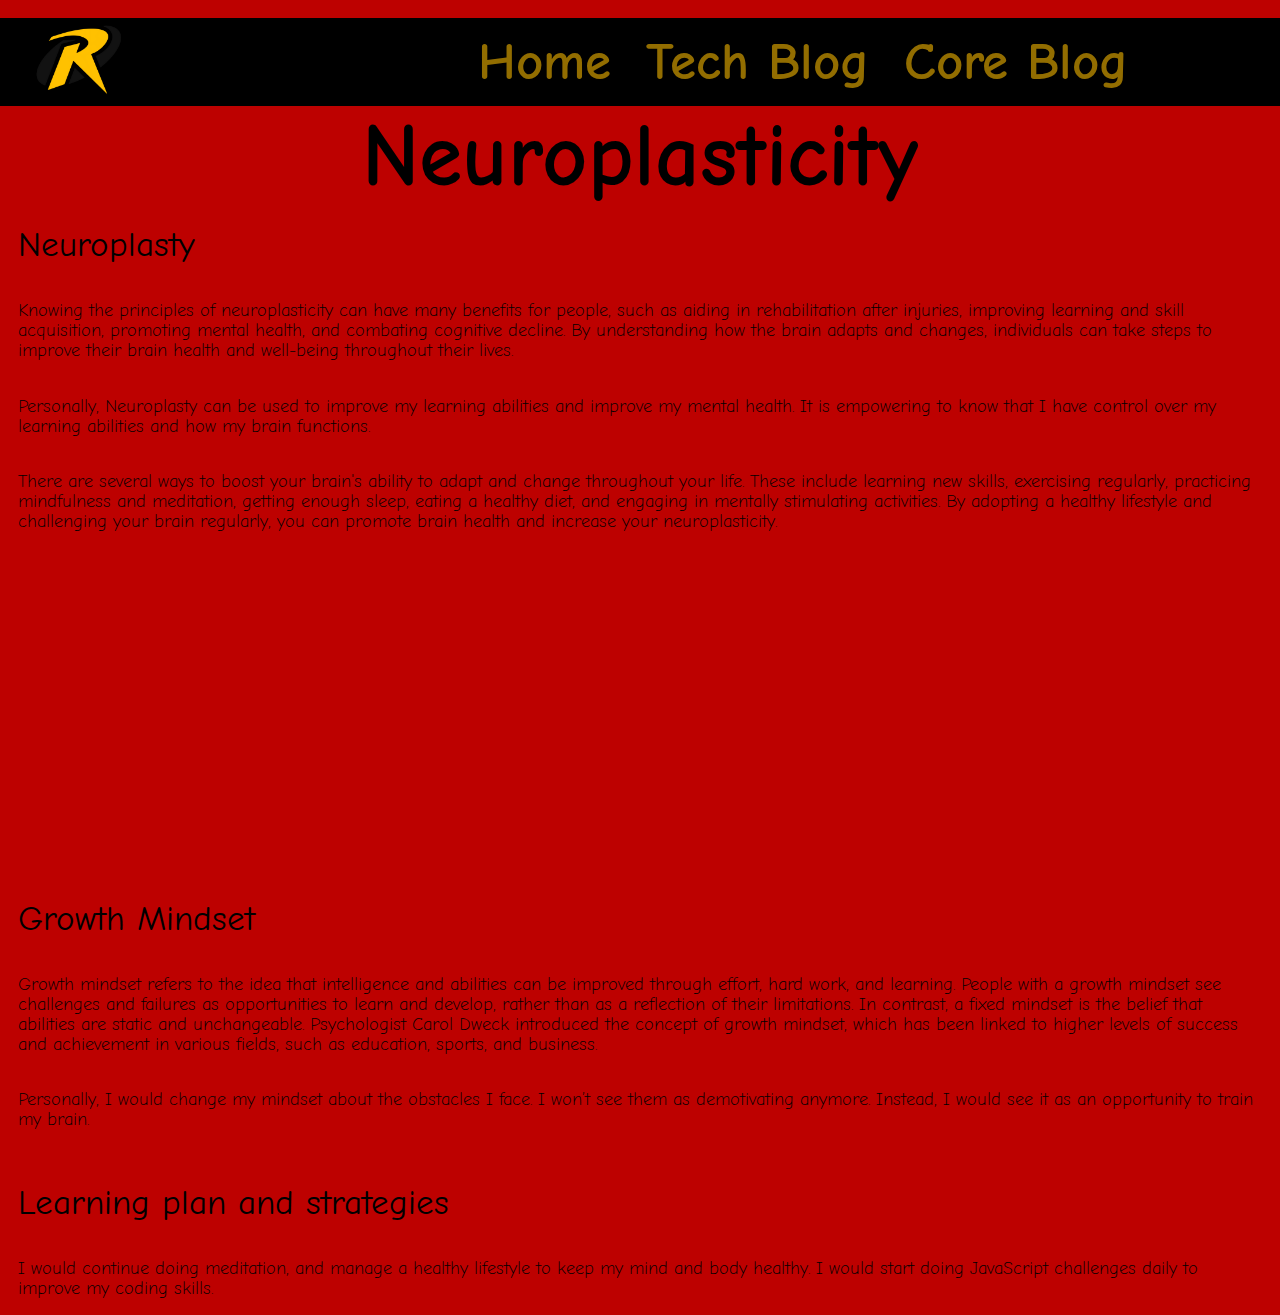
<file: blog/neuroplasticity.html>
<html>
  <head>
    <meta charset="UTF-8">
    <title>Neuroplasticity</title>
    <meta name="viewport" content="width=device-width, initial-scale=1">
    <link rel="stylesheet" href="../styles/main.css">
    <link rel="preconnect" href="https://fonts.googleapis.com">
    <link rel="preconnect" href="https://fonts.gstatic.com" crossorigin>
    <link href="https://fonts.googleapis.com/css2?family=Comic+Neue:wght@700&display=swap" rel="stylesheet">

  </head>
  <body>
    <header class="header">
      <div class="header__logo-box">
        <img src="../imgs/rsz-r.png" alt="Blog Logo" class="header__logo">
      </div>
      <nav class="navigation">
        <ul class="navigation__list">
          <li class="navigation__item">
            <a href="../index.html" class="navigation__link">Home</a>
          </li>
          <li class="navigation__item">
            <a href="./tech-blog.html" class="navigation__link">Tech Blog</a>
          </li>
          <li class="navigation__item">
            <a href="./core-blog.html" class="navigation__link">Core Blog</a>
          </li>
        </ul>
      </nav>
    </header>
    <main class="main">
      <h1 class="heading-1">Neuroplasticity</h1>
      <p class="paragraph-large"> <strong>Neuroplasty</strong></p>
      <p class="paragraph">Knowing the principles of neuroplasticity can have many benefits for people, such as aiding in rehabilitation after injuries, improving learning and skill acquisition, promoting mental health, and combating cognitive decline. By understanding how the brain adapts and changes, individuals can take steps to improve their brain health and well-being throughout their lives.
      </p>
      <p class="paragraph">Personally, Neuroplasty can be used to improve my learning abilities and improve my mental health. It is empowering to know that I have control over my learning abilities and how my brain functions. 
      </p>
      <p class="paragraph">There are several ways to boost your brain's ability to adapt and change throughout your life. These include learning new skills, exercising regularly, practicing mindfulness and meditation, getting enough sleep, eating a healthy diet, and engaging in mentally stimulating activities. By adopting a healthy lifestyle and challenging your brain regularly, you can promote brain health and increase your neuroplasticity.
      <br>
      <iframe width="560" height="315" src="https://www.youtube.com/embed/cwr_BgbauSA" title="YouTube video player" frameborder="0" allow="accelerometer; autoplay; clipboard-write; encrypted-media; gyroscope; picture-in-picture; web-share" allowfullscreen></iframe>
      </p>
      <br>
      <p class="paragraph-large"> <strong>Growth Mindset</strong></p>
      <p class="paragraph">Growth mindset refers to the idea that intelligence and abilities can be improved through effort, hard work, and learning. People with a growth mindset see challenges and failures as opportunities to learn and develop, rather than as a reflection of their limitations. In contrast, a fixed mindset is the belief that abilities are static and unchangeable. Psychologist Carol Dweck introduced the concept of growth mindset, which has been linked to higher levels of success and achievement in various fields, such as education, sports, and business.</p>
      <p class="paragraph">Personally, I would change my mindset about the obstacles I face. I won’t see them as demotivating anymore. Instead, I would see it as an opportunity to train my brain.</p>
      <br>
      <p class="paragraph-large"> <strong>Learning plan and strategies</strong></p>
      <p class="paragraph">I would continue doing meditation, and manage a healthy lifestyle to keep my mind and body healthy. I would start doing JavaScript challenges daily to improve my coding skills.</p>
    </main>
    <footer class="footer">

    </footer>
  </body>



</html>
</file>
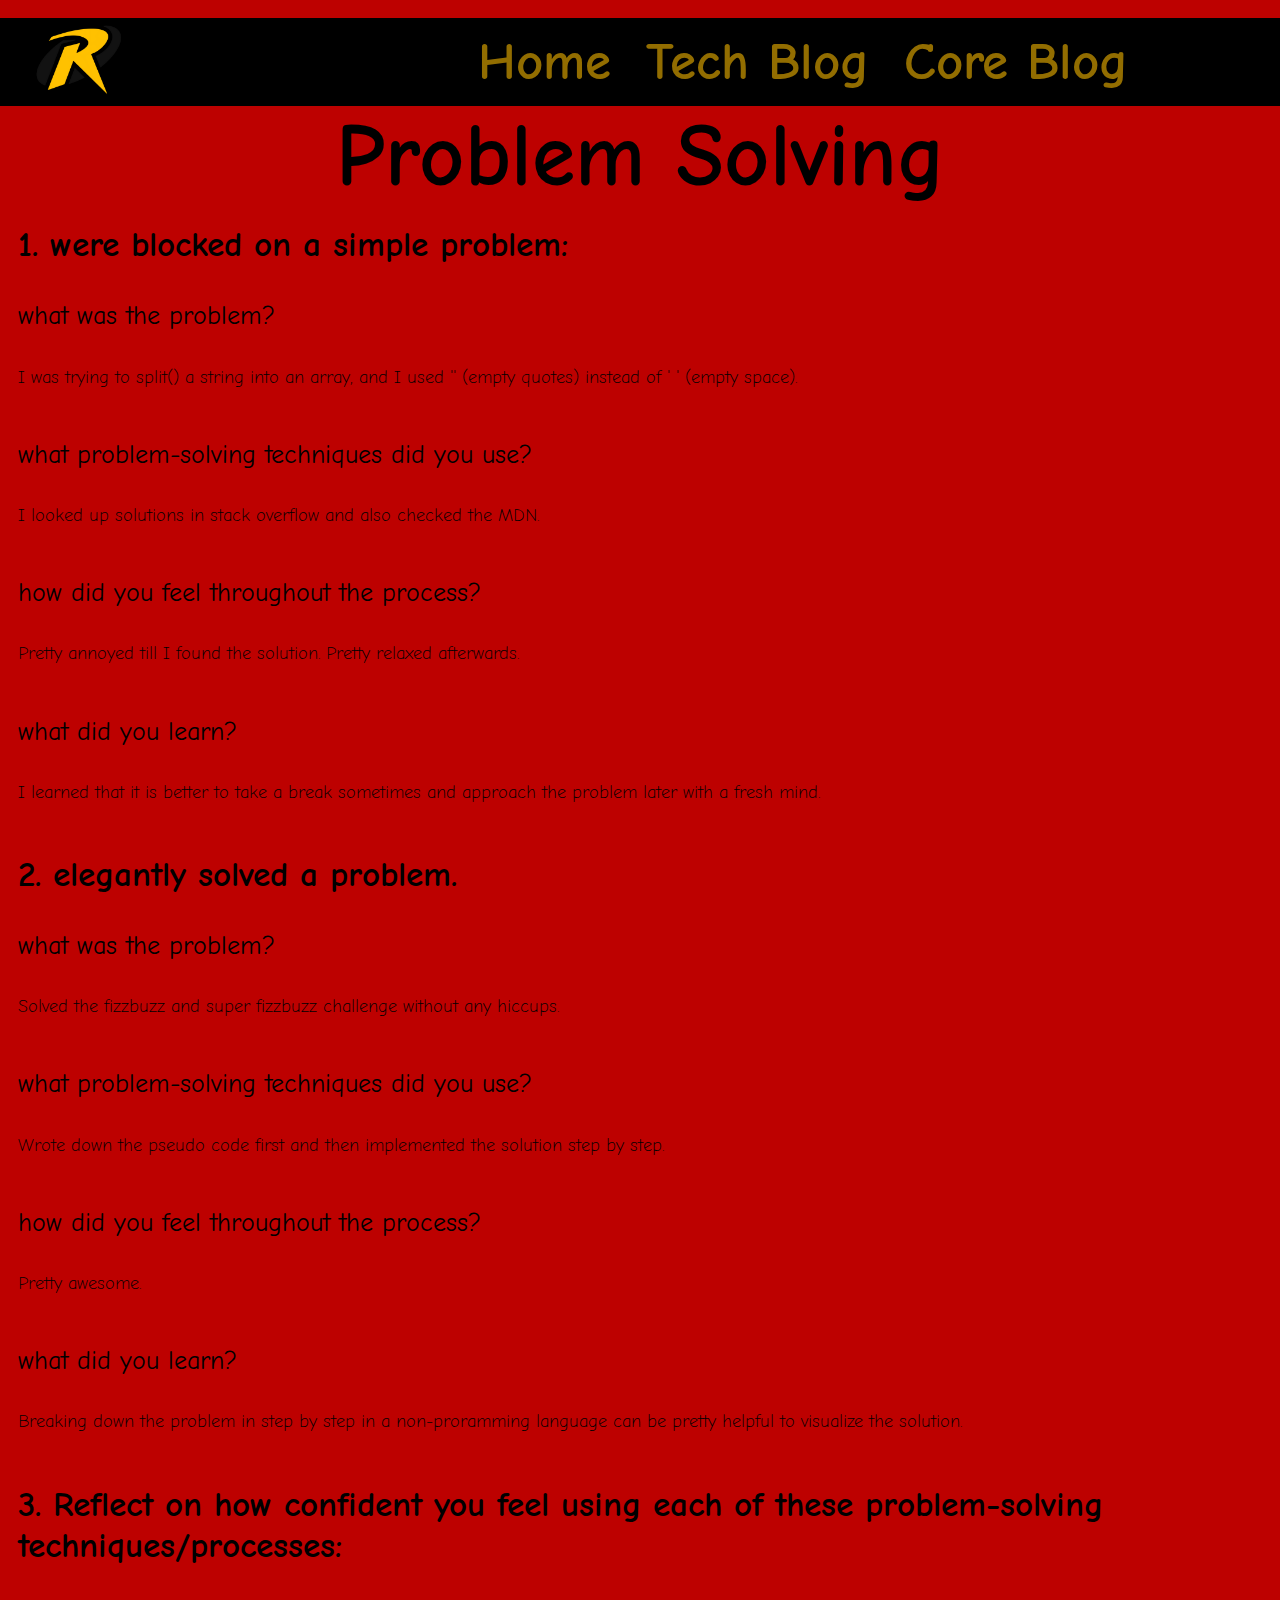
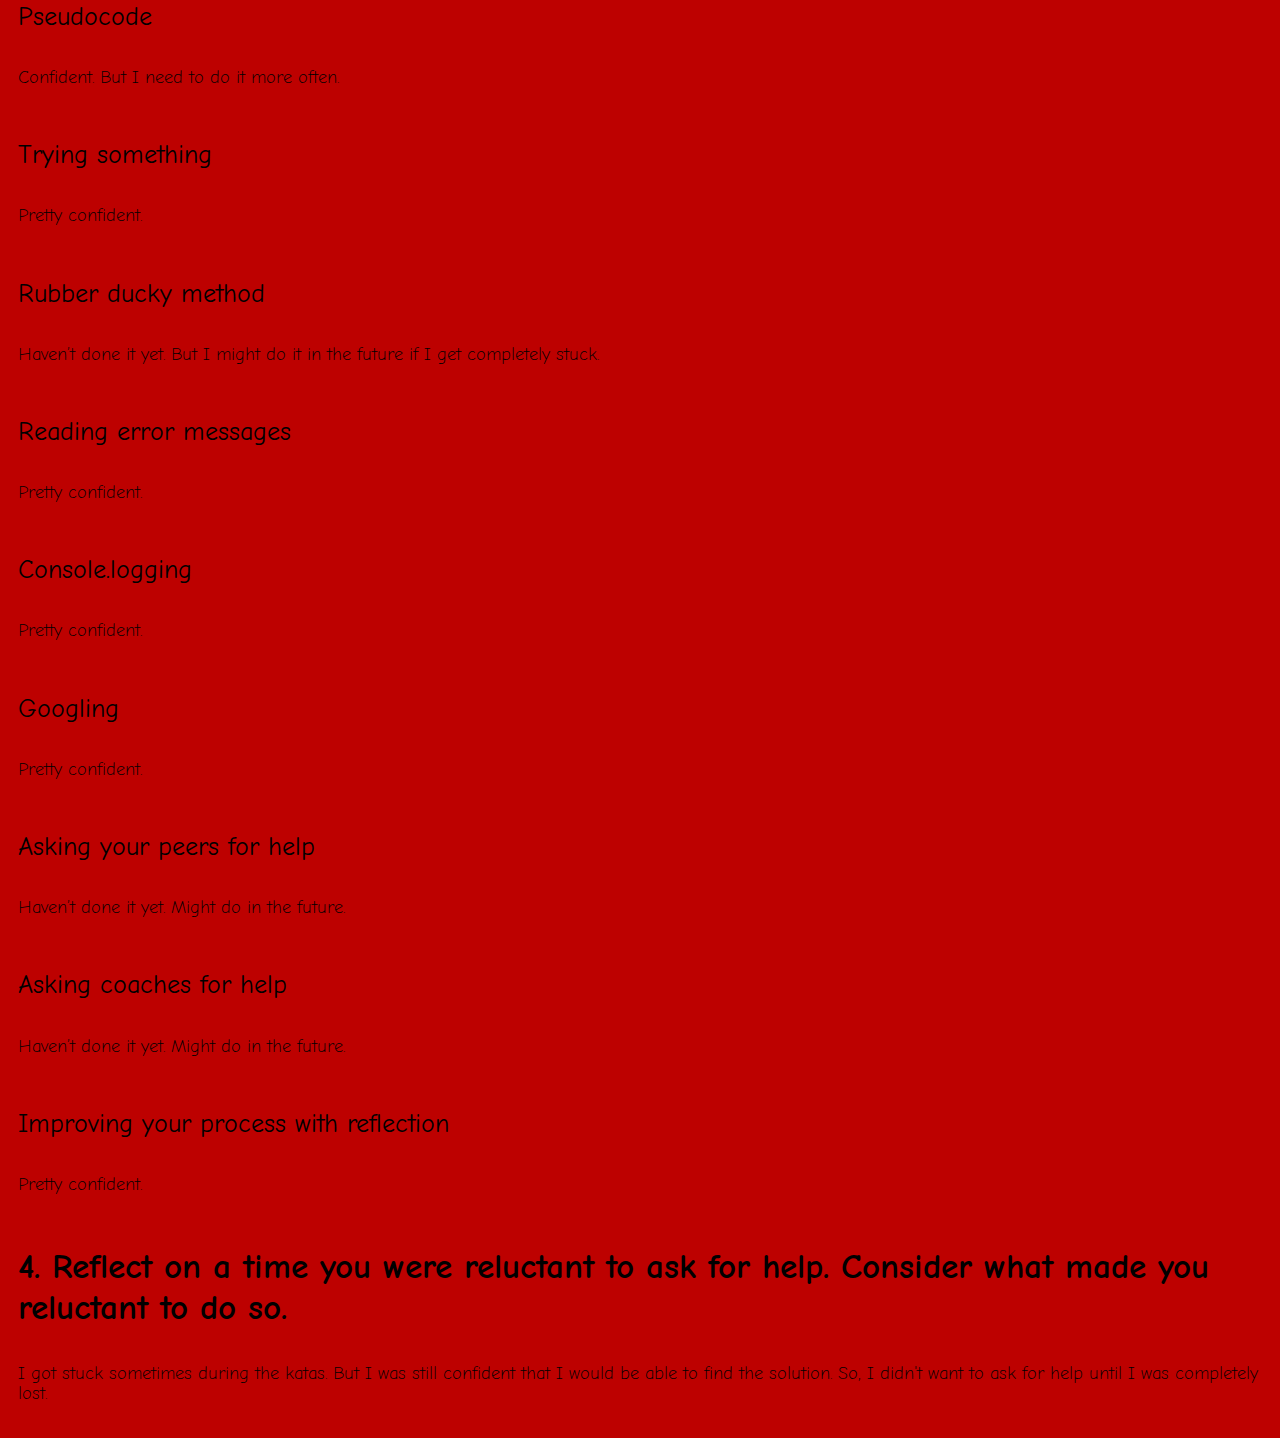
<file: blog/problem-solving.html>
<html>
  <head>
    <meta charset="UTF-8">
    <title>Problem Solving</title>
    <meta name="viewport" content="width=device-width, initial-scale=1">
    <link rel="stylesheet" href="../styles/main.css">
    <link rel="preconnect" href="https://fonts.googleapis.com">
    <link rel="preconnect" href="https://fonts.gstatic.com" crossorigin>
    <link href="https://fonts.googleapis.com/css2?family=Comic+Neue:wght@700&display=swap" rel="stylesheet">

  </head>
  <body>
    <header class="header">
      <div class="header__logo-box">
        <img src="../imgs/rsz-r.png" alt="Blog Logo" class="header__logo">
      </div>
      <nav class="navigation">
        <ul class="navigation__list">
          <li class="navigation__item">
            <a href="../index.html" class="navigation__link">Home</a>
          </li>
          <li class="navigation__item">
            <a href="./tech-blog.html" class="navigation__link">Tech Blog</a>
          </li>
          <li class="navigation__item">
            <a href="./core-blog.html" class="navigation__link">Core Blog</a>
          </li>
        </ul>
      </nav>
    </header>
    <main class="main">
      <h1 class="heading-1">
        Problem Solving
      </h1>
      <h2 class="paragraph-large">
        1. were blocked on a simple problem:
      </h2>
      <p class="paragraph-medium">
        <strong>what was the problem?</strong>
      </p>
      <p class="paragraph">
        I was trying to split() a string into an array, and I used '' (empty quotes) instead of ' ' (empty space).
      </p>
      <br>
      <p class="paragraph-medium">
        <strong>what problem-solving techniques did you use?</strong>
      </p>
      <p class="paragraph">
        I looked up solutions in stack overflow and also checked the MDN.
      </p>
      <br>
      <p class="paragraph-medium">
        <strong>how did you feel throughout the process?</strong>
      </p>
      <p class="paragraph">
        Pretty annoyed till I found the solution. Pretty relaxed afterwards.
      </p>
      <br>
      <p class="paragraph-medium">
        <strong>what did you learn?</strong>
      </p>
      <p class="paragraph">
        I learned that it is better to take a break sometimes and approach the problem later with a fresh mind.
      </p>
      <br>
      <h2 class="paragraph-large">
        2. elegantly solved a problem.
      </h2>
      <p class="paragraph-medium">
        <strong>what was the problem?</strong>
      </p>
      <p class="paragraph">
        Solved the fizzbuzz and super fizzbuzz challenge without any hiccups.
      </p>
      <br>
      <p class="paragraph-medium">
        <strong>what problem-solving techniques did you use?</strong>
      </p>
      <p class="paragraph">
        Wrote down the pseudo code first and then implemented the solution step by step.
      </p>
      <br>
      <p class="paragraph-medium">
        <strong>how did you feel throughout the process?</strong>
      </p>
      <p class="paragraph">
        Pretty awesome.
      </p>
      <br>
      <p class="paragraph-medium">
        <strong>what did you learn?</strong>
      </p>
      <p class="paragraph">
        Breaking down the problem in step by step in a non-proramming language can be pretty helpful to visualize the solution.
      </p>
      <br>
      <h2 class="paragraph-large">
        3. Reflect on how confident you feel using each of these problem-solving techniques/processes:
      </h2>
      <p class="paragraph-medium">
        <strong>Pseudocode</strong>
      </p>
      <p class="paragraph">
        Confident. But I need to do it more often.
      </p>
      <br>
      <p class="paragraph-medium">
        <strong>Trying something</strong>
      </p>
      <p class="paragraph">
        Pretty confident.
      </p>
      <br>
      <p class="paragraph-medium">
        <strong>Rubber ducky method</strong>
      </p>
      <p class="paragraph">
        Haven’t done it yet. But I might do it in the future if I get completely stuck.
      </p>
      <br>
      <p class="paragraph-medium">
        <strong>Reading error messages</strong>
      </p>
      <p class="paragraph">
        Pretty confident.
      </p>
      <br>
      <p class="paragraph-medium">
        <strong>Console.logging</strong>
      </p>
      <p class="paragraph">
        Pretty confident.
      </p>
      <br>
      <p class="paragraph-medium">
        <strong>Googling</strong>
      </p>
      <p class="paragraph">
        Pretty confident.
      </p>
      <br>
      <p class="paragraph-medium">
        <strong>Asking your peers for help</strong>
      </p>
      <p class="paragraph">
        Haven’t done it yet. Might do in the future.
      </p>
      <br>
      <p class="paragraph-medium">
        <strong>Asking coaches for help</strong>
      </p>
      <p class="paragraph">
        Haven’t done it yet. Might do in the future.
      </p>
      <br>
      <p class="paragraph-medium">
        <strong>Improving your process with reflection  </strong>
      </p>
      <p class="paragraph">
        Pretty confident.
      </p>
      <br>
      <h2 class="paragraph-large">
        4. Reflect on a time you were reluctant to ask for help. Consider what made you reluctant to do so.
      </h2>
      
      <p class="paragraph">
        I got stuck sometimes during the katas. But I was still confident that I would be able to find the solution. So, I didn't want to ask for help until I was completely lost.
      </p>
      <br>
    </main>
    <footer class="footer">

    </footer>
  </body>



</html>
</file>
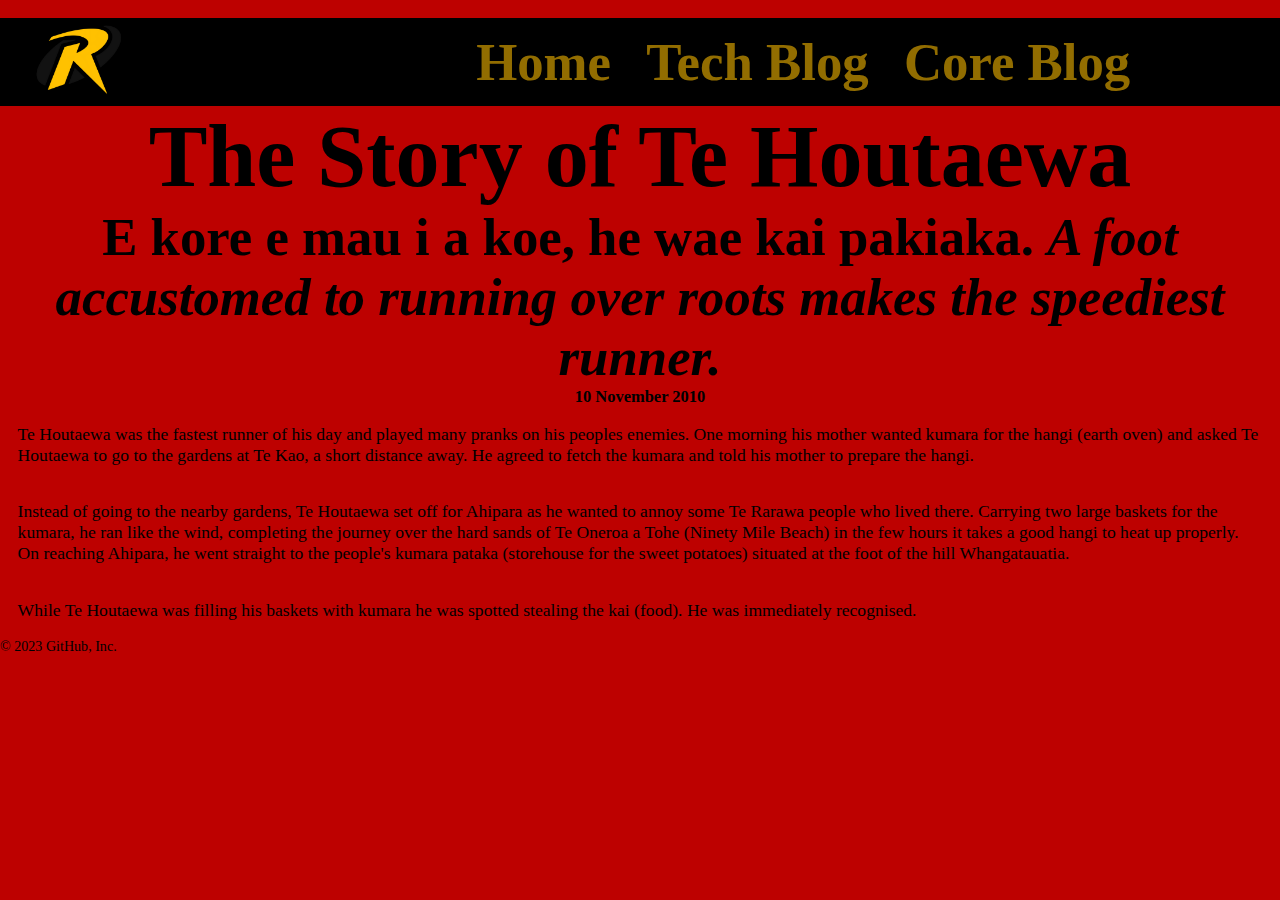
<file: blog/te-houtaewa-template.html>
<!DOCTYPE html>
<html>
  <head>
    <title>Stories and Legends (PAGE title) </title>
    <meta charset="UTF-8">
    <link href="../styles/main.css" rel="stylesheet" type="text/css">
  </head>
  
  <body>
    <header class="header">
      <div class="header__logo-box">
        <img src="../imgs/rsz-r.png" alt="Blog Logo" class="header__logo">
      </div>
      <nav class="navigation">
        <ul class="navigation__list">
          <li class="navigation__item">
            <a href="../index.html" class="navigation__link">Home</a>
          </li>
          <li class="navigation__item">
            <a href="./tech-blog.html" class="navigation__link">Tech Blog</a>
          </li>
          <li class="navigation__item">
            <a href="../blog/core-blog.html" class="navigation__link">Core Blog</a>
          </li>
        </ul>
      </nav>
    </header>
    <main class="main">
    <h1 class="heading-1">The Story of Te Houtaewa</h1>
    <h2 class="heading-2">E kore e mau i a koe, he wae kai pakiaka. <em>A foot accustomed to running over roots makes the speediest runner.</em></h2>
    <h3 class="heading-3">10 November 2010</h3>
    
    <p class="paragraph">
      Te Houtaewa was the fastest runner of his day and played many pranks on his peoples enemies. One morning his mother wanted kumara for the hangi (earth oven) and asked Te Houtaewa to go to the gardens at Te Kao, a short distance away. He agreed to fetch the kumara and told his mother to prepare the hangi.
    </p>
    <p class="paragraph">
      Instead of going to the nearby gardens, Te Houtaewa set off for Ahipara as he wanted to annoy some Te Rarawa people who lived there. Carrying two large baskets for the kumara, he ran like the wind, completing the journey over the hard sands of Te Oneroa a Tohe (Ninety Mile Beach) in the few hours it takes a good hangi to heat up properly. On reaching Ahipara, he went straight to the people's kumara pataka (storehouse for the sweet potatoes) situated at the foot of the hill Whangatauatia.
    </p>
    <p class="paragraph">
      While Te Houtaewa was filling his baskets with kumara he was spotted stealing the kai (food). He was immediately recognised.
    </p>
    
    <!-- this is a comment. -->
  </main>
  <footer>
    <p>© 2023 GitHub, Inc.</p>
  </footer>
  </body>
</html>
</file>
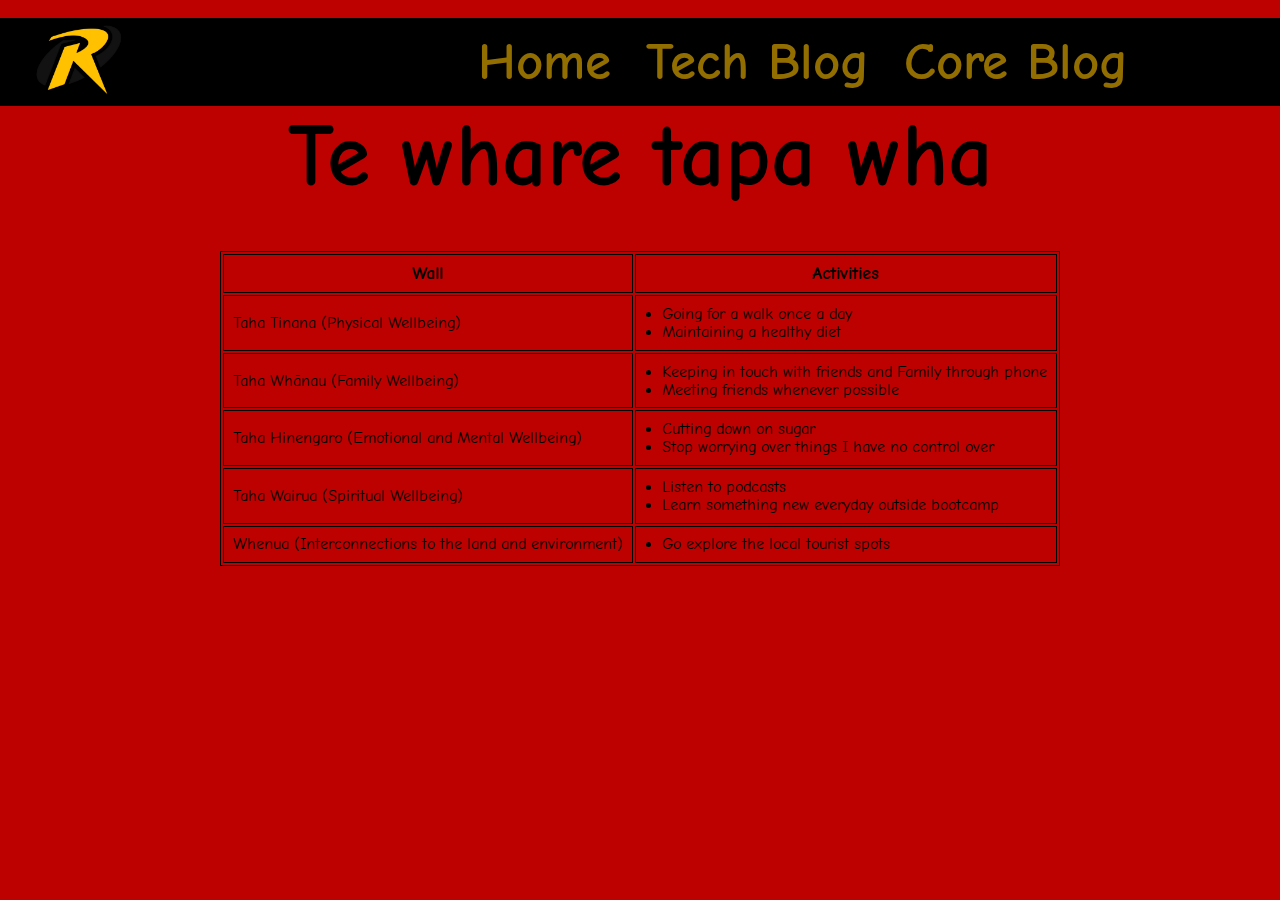
<file: blog/te-whare-tapa-wha.html>
<html>
  <head>
    <meta charset="UTF-8">
    <title>Te whare tapa wha</title>
    <meta name="viewport" content="width=device-width, initial-scale=1">
    <link rel="stylesheet" href="../styles/main.css">
    <link rel="preconnect" href="https://fonts.googleapis.com">
    <link rel="preconnect" href="https://fonts.gstatic.com" crossorigin>
    <link href="https://fonts.googleapis.com/css2?family=Comic+Neue:wght@700&display=swap" rel="stylesheet">

  </head>
  <body>
    <header class="header">
      <div class="header__logo-box">
        <img src="../imgs/rsz-r.png" alt="Blog Logo" class="header__logo">
      </div>
      <nav class="navigation">
        <ul class="navigation__list">
          <li class="navigation__item">
            <a href="../index.html" class="navigation__link">Home</a>
          </li>
          <li class="navigation__item">
            <a href="./tech-blog.html" class="navigation__link">Tech Blog</a>
          </li>
          <li class="navigation__item">
            <a href="./core-blog.html" class="navigation__link">Core Blog</a>
          </li>
        </ul>
      </nav>
    </header>
    <main class="main">
      <h1 class="heading-1">Te whare tapa wha</h1>
      <table class="te-whare-tapa-wha">
        <thead>
          <tr>
            <th>
              Wall
            </th>
            <th>
              Activities
            </th>
          </tr>
        </thead>
        <tbody>
          <tr>
            <td>
              Taha Tinana (Physical Wellbeing)
            </td>
            <td>
              <ul>
                <li>
                  Going for a walk once a day
                </li>
                <li>
                  Maintaining a healthy diet
                </li>
              </ul>
            </td>
          </tr>
          <tr>
            <td>
              Taha Whānau (Family Wellbeing)
            </td>
            <td>
              <ul>
                <li>
                  Keeping in touch with friends and Family through phone
                </li>
                <li>Meeting friends whenever possible</li>
              </ul>
            </td>
          </tr>
          <tr>
            <td>
              Taha Hinengaro (Emotional and Mental Wellbeing)
            </td>
            <td>
              <ul>
                <li>
                  Cutting down on sugar
                </li>
                <li>
                  Stop worrying over things I have no control over
                </li>
              </ul>
            </td>
          </tr>
          <tr>
            <td>
              Taha Wairua (Spiritual Wellbeing)
            </td>
            <td>
              <ul>
                <li>
                  Listen to podcasts
                </li>
                <li>
                  Learn something new everyday outside bootcamp
                </li>
              </ul>
            </td>
          </tr>
          <tr>
            <td>
              Whenua (Interconnections to the land and environment)
            </td>
            <td>
              <ul>
                <li>
                  Go explore the local tourist spots
                </li>
                
              </ul>
            </td>
          </tr>
        </tbody>
      </table>
      </main>
    <footer class="footer">

    </footer>
  </body>



</html>
</file>
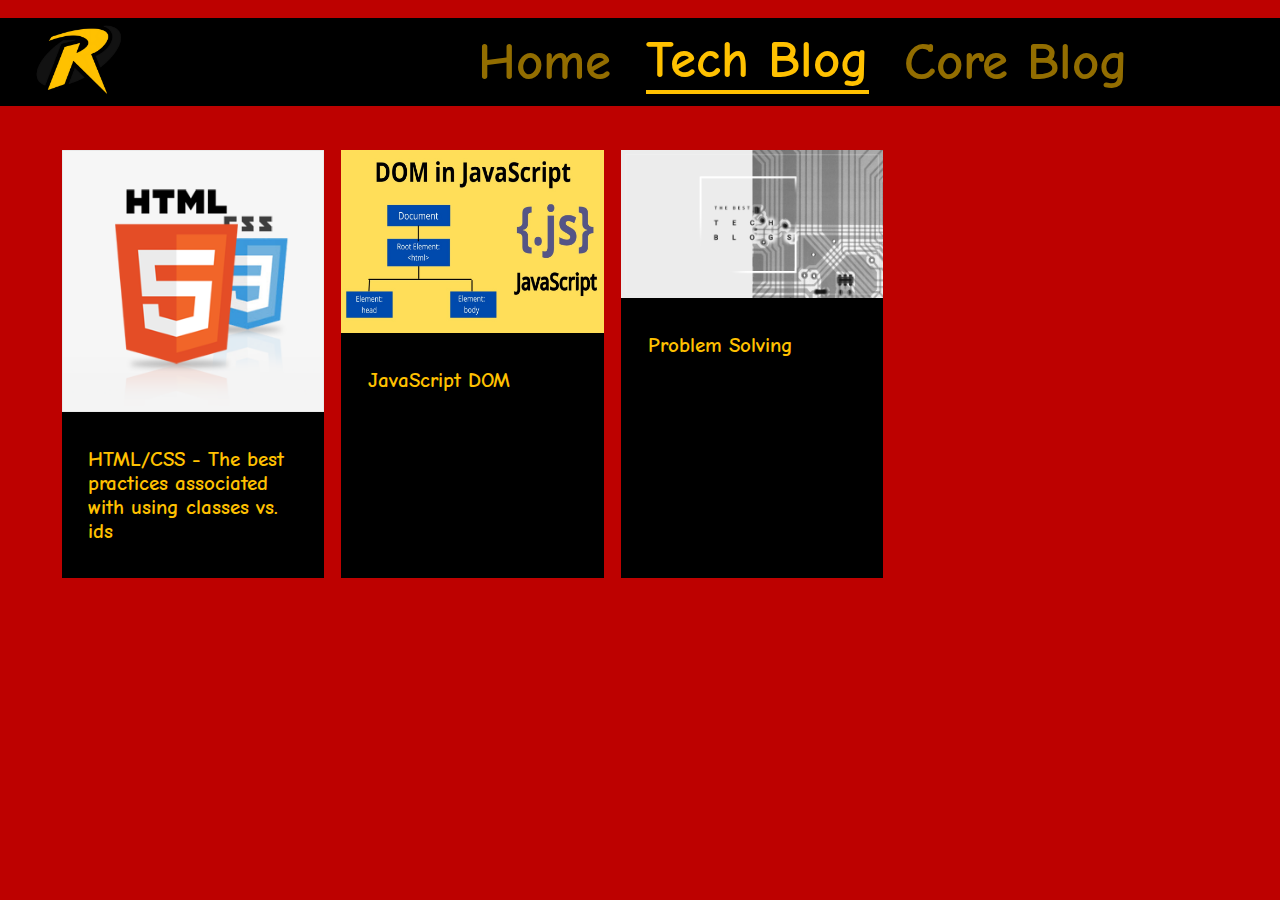
<file: blog/tech-blog.html>
<html>
  <head>
    <meta charset="UTF-8">
    <title>Tech Blog</title>
    <meta name="viewport" content="width=device-width, initial-scale=1">
    <link rel="stylesheet" href="../styles/main.css">
    <link rel="preconnect" href="https://fonts.googleapis.com">
    <link rel="preconnect" href="https://fonts.gstatic.com" crossorigin>
    <link href="https://fonts.googleapis.com/css2?family=Comic+Neue:wght@700&display=swap" rel="stylesheet">

  </head>
  <body>
    <header class="header">
      <div class="header__logo-box">
        <img src="../imgs/rsz-r.png" alt="Blog Logo" class="header__logo">
      </div>
      <nav class="navigation">
        <ul class="navigation__list">
          <li class="navigation__item">
            <a href="../index.html" class="navigation__link">Home</a>
          </li>
          <li class="navigation__item">
            <a href="#" class="navigation__link navigation__link--active">Tech Blog</a>
          </li>
          <li class="navigation__item">
            <a href="./core-blog.html" class="navigation__link">Core Blog</a>
          </li>
        </ul>
      </nav>
    </header>
    <main class="main">
      <div class="blog">
        <a href="./html-css.html" class="blog__entry">
          <div class="blog__img-box">
            <img src="../imgs/html5-css31.png" alt="image of html and css" class="blog__img">
          </div>
          <div class="blog__desc">
            <h2 class="blog__title">HTML/CSS - The best practices associated with using classes vs. ids</h2>
          </div>
        </a>
        <a href="./javascript-dom.html" class="blog__entry">
          <div class="blog__img-box">
            <img src="../imgs/dom-in-js.jpg" alt="DOM in JS" class="blog__img">
          </div>
          <div class="blog__desc">
            <h2 class="blog__title">JavaScript DOM</h2>
          </div>
        </a>
        <a href="./problem-solving.html" class="blog__entry">
          <div class="blog__img-box">
            <img src="../imgs/tech-blog.jpg" alt="Tech Blog" class="blog__img">
          </div>
          <div class="blog__desc">
            <h2 class="blog__title">Problem Solving</h2>
          </div>
        </a>
      </div>
    </main>
    <footer class="footer">

    </footer>
  </body>
</html>
</file>
<file: styles/main.css>
/*General stylings*/

:root{
  --color-primary: #FFC100;
  --color-primary-alpha: #ffbf0092;
  --color-secondary: #000;
}
*, *::before, *::after{
  margin: 0;
  padding: 0;
  box-sizing: border-box;
}
html{
  font-size: 62.5%;
}
body{
  background-color: #bd0100;
  font-family: 'Comic Neue', cursive;
  font-size: 1.6rem;
  font-weight: 300;
}



.header{
  display: flex;
  justify-content: space-between;
  position: sticky;
  top:2rem;
  background-color: black;
  z-index: 99999;
}
.header__logo-box{
  flex: 0 1 20%;
  margin-left: 4rem;
 
}

.header__logo{
  display: block;
  height: 10rem;
}
.navigation{
  
  flex-grow: 1;
  font-size: 6rem;
  font-weight: 700;
}
.navigation__list{
  list-style: none;
  display: flex;
  justify-content: center;
  height: 100%;
  align-items: center;
}
.navigation__item{
  margin-left: 4rem;  
}
.navigation__link, .navigation__link:link, .navigation__link:visited{
  display: inline-block;
  text-decoration: none;
  color: var(--color-primary-alpha);
  transition: all 0.25s;
  cursor: pointer;
}
.navigation__link--active{
  color: var(--color-primary) !important;
  border-bottom: 0.5rem solid var(--color-primary);
  cursor:default !important;
  pointer-events: none !important;

}

a:not(.navigation__link--active):hover{
  transform: translateY(-1rem) rotate(-15deg);
  color: var(--color-primary) !important;
}
.heading-1{
  font-size: 10rem;
  text-align: center;
}
.heading-2{
  font-size: 6rem;
  text-align: center;
}
.heading-3{
  
  text-align: center;
}
.paragraph{
  font-size: 2rem;
  padding: 2rem;
}
.paragraph-large{
  font-size: 4rem;
  padding: 2rem;
}
.paragraph-medium{
  font-size: 3rem;
  padding: 2rem;
}
.text-area{
  background-color: var(--color-secondary);
  color: var(--color-primary);
}
.text-area::-webkit-scrollbar {
  width: 12px;               /* width of the entire scrollbar */
}

.text-area::-webkit-scrollbar-track {
  background: var(--color-secondary);        /* color of the tracking area */
}

.text-area::-webkit-scrollbar-thumb {
  background-color: var(--color-primary-alpha);    /* color of the scroll thumb */
  border-radius: 20px;       /* roundness of the scroll thumb */
  border: 3px solid var(--color-secondary);  /* creates padding around scroll thumb */
}
.text-area:hover::-webkit-scrollbar-thumb {
  background-color: var(--color-primary);    /* color of the scroll thumb */
  
}

@media only screen and (max-width: 1280px){
  html{
    font-size: 55%;
  }
 
}

@media only screen and (max-width: 1122px){
  html{
    font-size: 50%;
  }
  .navigation{
    font-size: 4rem;
  }
  .heading-1{
    font-size: 7rem;
  }
  .paragraph{
    font-size: 1.8rem;
  }
}

@media only screen and (max-width: 900px){

 
  .heading-1{
    font-size: 7rem;
    
  }

  .paragraph{
    font-size: 1.8rem;
  }
}

@media only screen and (max-width: 720px){

  .navigation{
    font-size: 3rem;
  }
  .heading-1{
    font-size: 6rem;
  }
  .paragraph{
    font-size: 1.8rem;
  }
  
}
@media only screen and (max-width: 550px){

  .navigation{
    font-size: 2rem;
  }
  .heading-1{
    font-size: 4rem;
  }
  .paragraph{
    font-size: 1.5rem;
  }
  
}

@media only screen and (max-width: 410px){
  .header__logo-box{
    margin-left: 2rem;
  }
  .navigation__item{
    margin-left: 2rem;  
  }
}
@media only screen and (max-width: 370px){
  
  .header__logo{
   
    height: 7rem;
  }
}
@media only screen and (max-width: 330px){
  .navigation{
    font-size: 1.8rem;
  }
  .heading-1{
    font-size: 3.8rem;
  }
  .paragraph{
    font-size: 1.4rem;
  }
  
}

/*Homepage stylings*/
.main{
  margin-top: 2rem;;
}

.about-me{
  display: flex;;
}
.about-me__img-box{
  flex: 0 1 20%;
  perspective: 40rem;
  backface-visibility: hidden;
  position: relative;
  z-index: -1;
}

.about-me__img{
  height: 60rem;
  animation-name: scale-rotate;
  animation-duration: 1s;
  animation-delay: 0.5s;
  animation-fill-mode: backwards;
  animation-direction: normal;
  
}
@keyframes scale-rotate {
  0%{
    transform:  rotateY(0deg) scale(0);
  }
  50%{
    transform:  rotateY(180deg) scale(0.5);
  }
  100%{
    transform:  rotateY(360deg) scale(1);
  }
  
}
.about-me__description{
  padding: 5rem;
  display: flex;
  flex-direction: column;
}

.about-me__form{
  align-self: center;
  padding-left: 2rem;
}
.about-me__button{
  
  margin-top: 4rem;
  color:  var(--color-primary);
  background-color: var(--color-secondary);
  padding: 2rem 4rem;
  font-size: 2rem;
  outline: none;
  display: inline-block;
  border: none;
  border-radius: 3rem;
  transition: 0.2s;
}




.about-me__button:hover{
  cursor: pointer;
  transform: scale(1.1);
}

@media only screen and (max-width: 1280px){
  
  .about-me__img{
    height: 40rem;
  }
}


@media only screen and (max-width: 720px){

  .about-me__img{
    height: 25rem;
  }
}
@media only screen and (max-width: 550px){

  .about-me__img{
    height: 20rem;
  }
}
@media only screen and (max-width: 500px){

  .about-me{
    flex-direction: column;
  }
  .about-me__img-box{
    display: flex;
    justify-content: center;
  }
}

/*Blog Te-Houtaewa*/


/*Tech Blog HTML CSS*/
.underline{
  text-decoration: underline;
}
.ordered-list, .unordered-list{
  padding: 0 6rem;
}
.ordered-list-item, .unordered-list-item{
  margin-top: 1rem;
  font-size: 2rem;
}

/*Tech Blog Main Page*/
.blog{
  display: flex;
  padding: 5rem;
  flex-wrap: wrap;
  justify-content: flex-start;
  row-gap: 2rem;
}
.blog__entry{

  background-color: var(--color-secondary);
  display: flex;
  flex: 0 1 22%;
  flex-direction: column;
  text-decoration: none;
  
}
.blog__entry:not(:first-of-type), .blog__entry:not(:last-of-type){
  margin-left: 2rem;
}
.blog__img-box{
  flex: 0 1 auto;
}
.blog__img{
  display: block;
  width: 100%;
}
.blog__desc{
  padding: 4rem 3rem;
}
.blog__title{
  color: var(--color-primary);
}


@media only screen and (max-width: 770px){
  .blog{
    
    justify-content: flex-start;
    
  }
  .blog__entry{
    flex: 0 1 30%;
  
  }
  .blog__entry:not(:last-of-type){
    margin-left: 2rem;
  }
  
}
@media only screen and (max-width: 640px){
  
  .blog__entry{
    flex: 0 1 40%;
  
  } 
}
@media only screen and (max-width: 510px){
  
  .blog{
    flex-direction: column;
  }
  .blog__entry{
    margin-left: none;
  }
}

/*te whare tapa wha*/
.te-whare-tapa-wha{
  margin: 5rem auto 0;
}
.te-whare-tapa-wha, .te-whare-tapa-wha th, .te-whare-tapa-wha td{
  border: 1px solid black;
}
.te-whare-tapa-wha th{
  font-size: 2rem;
  
}
.te-whare-tapa-wha th, .te-whare-tapa-wha td{
  padding: 1rem;
}
.te-whare-tapa-wha ul{
  margin-left: 2rem;
}

@media only screen and (max-width: 870px){
  .te-whare-tapa-wha{
    max-width: 80%;
  }
  
}
</file>
